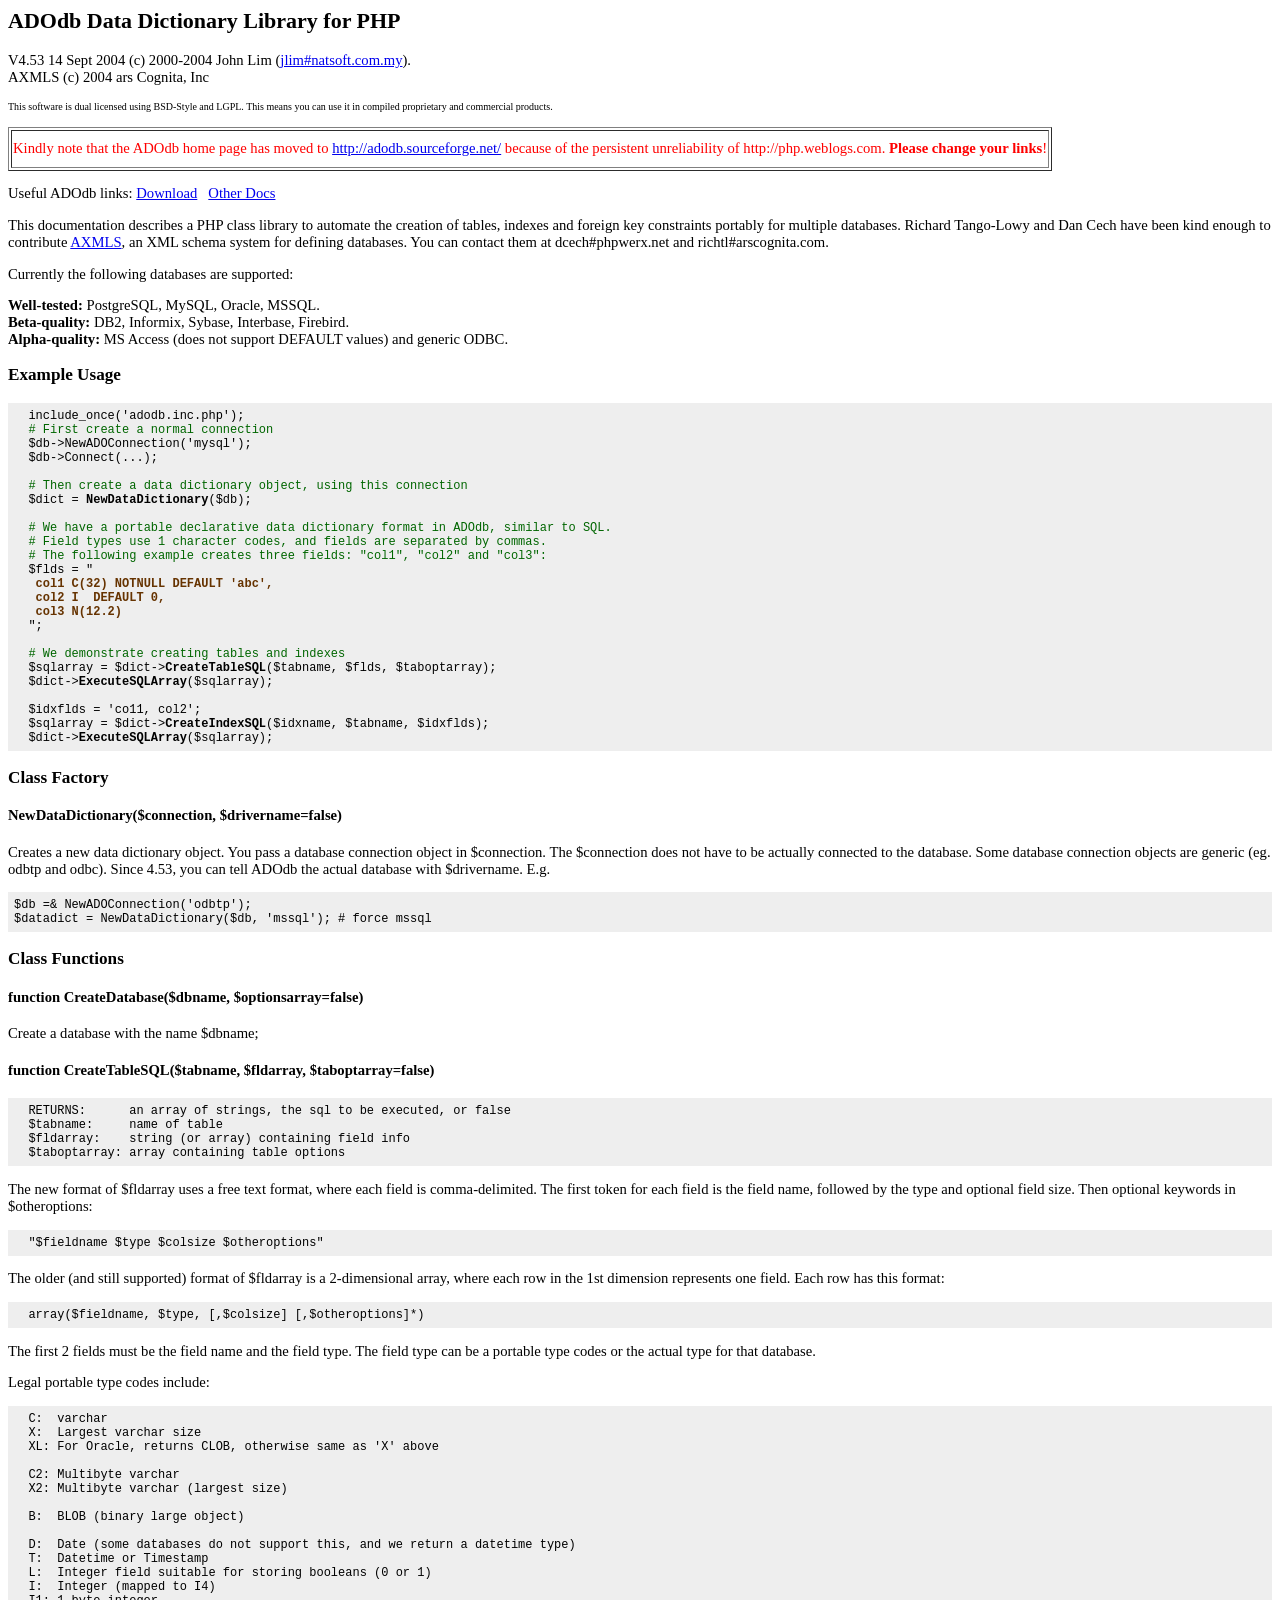
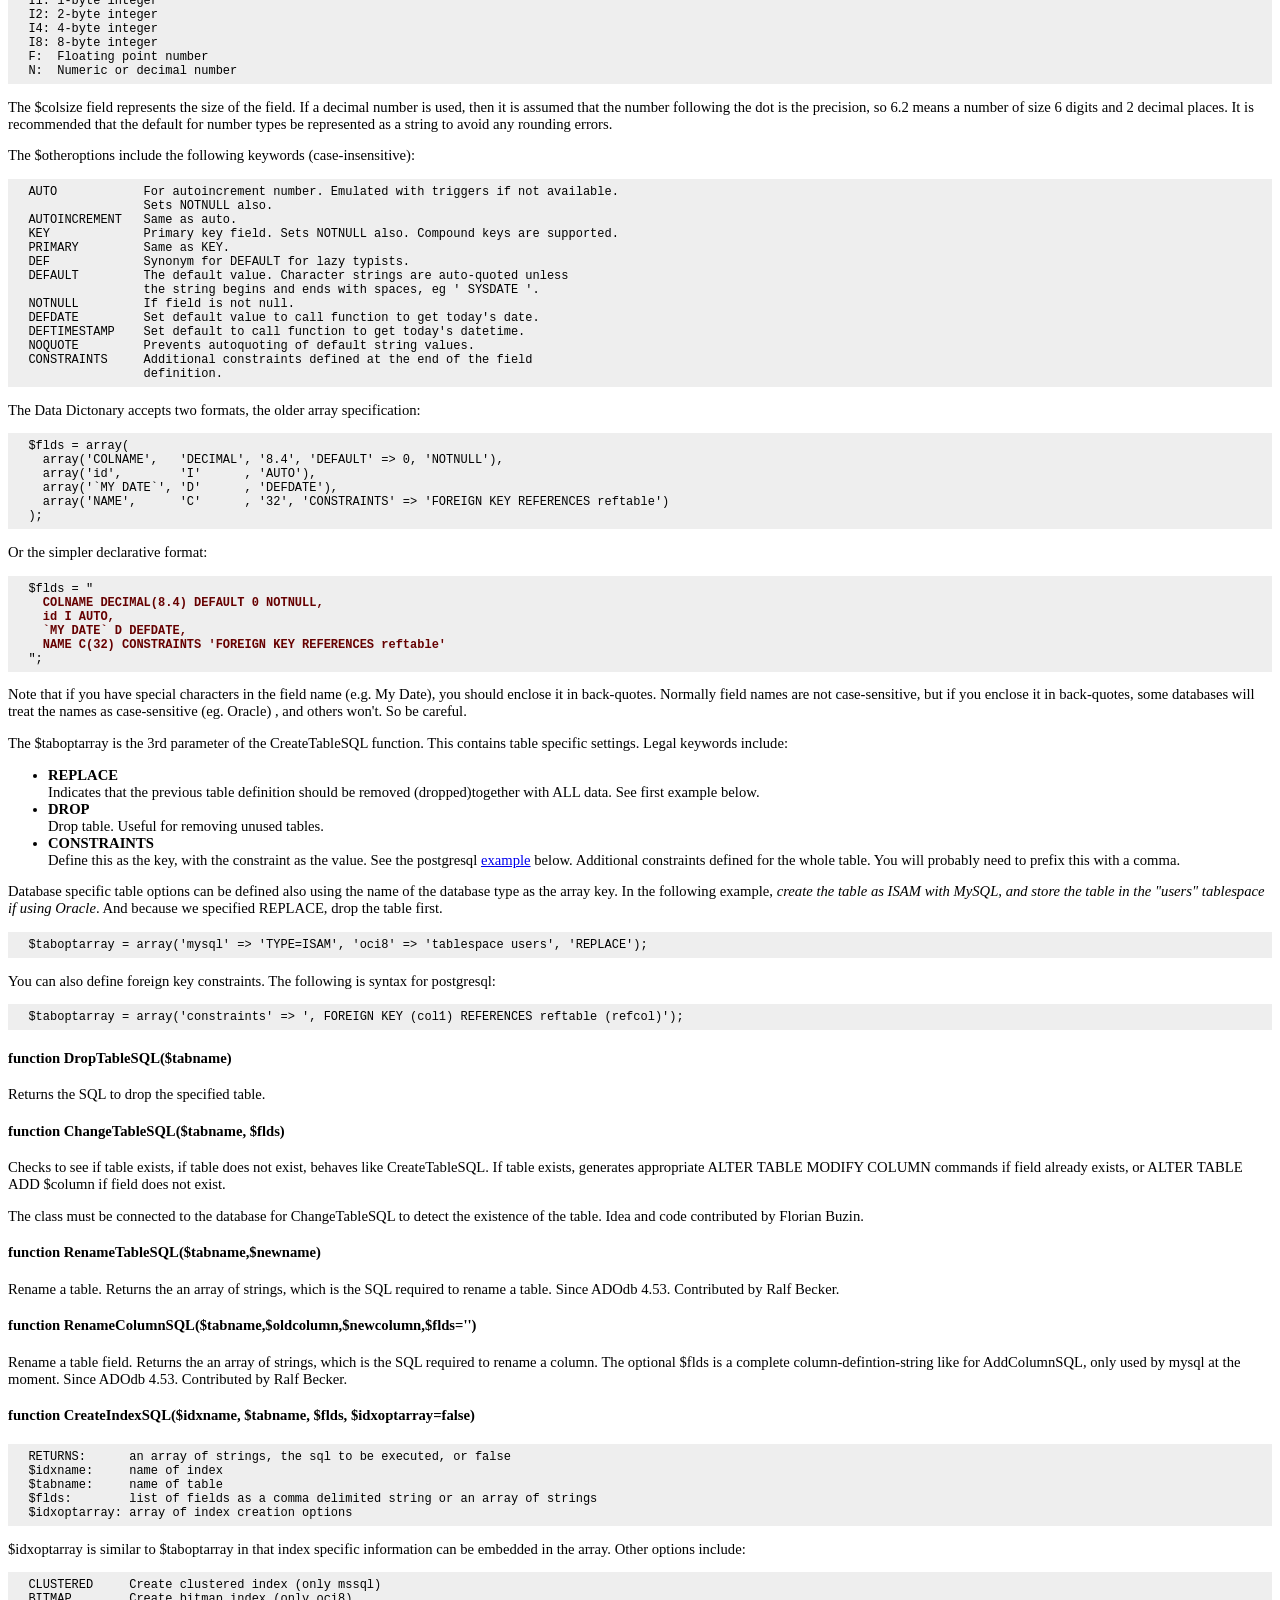
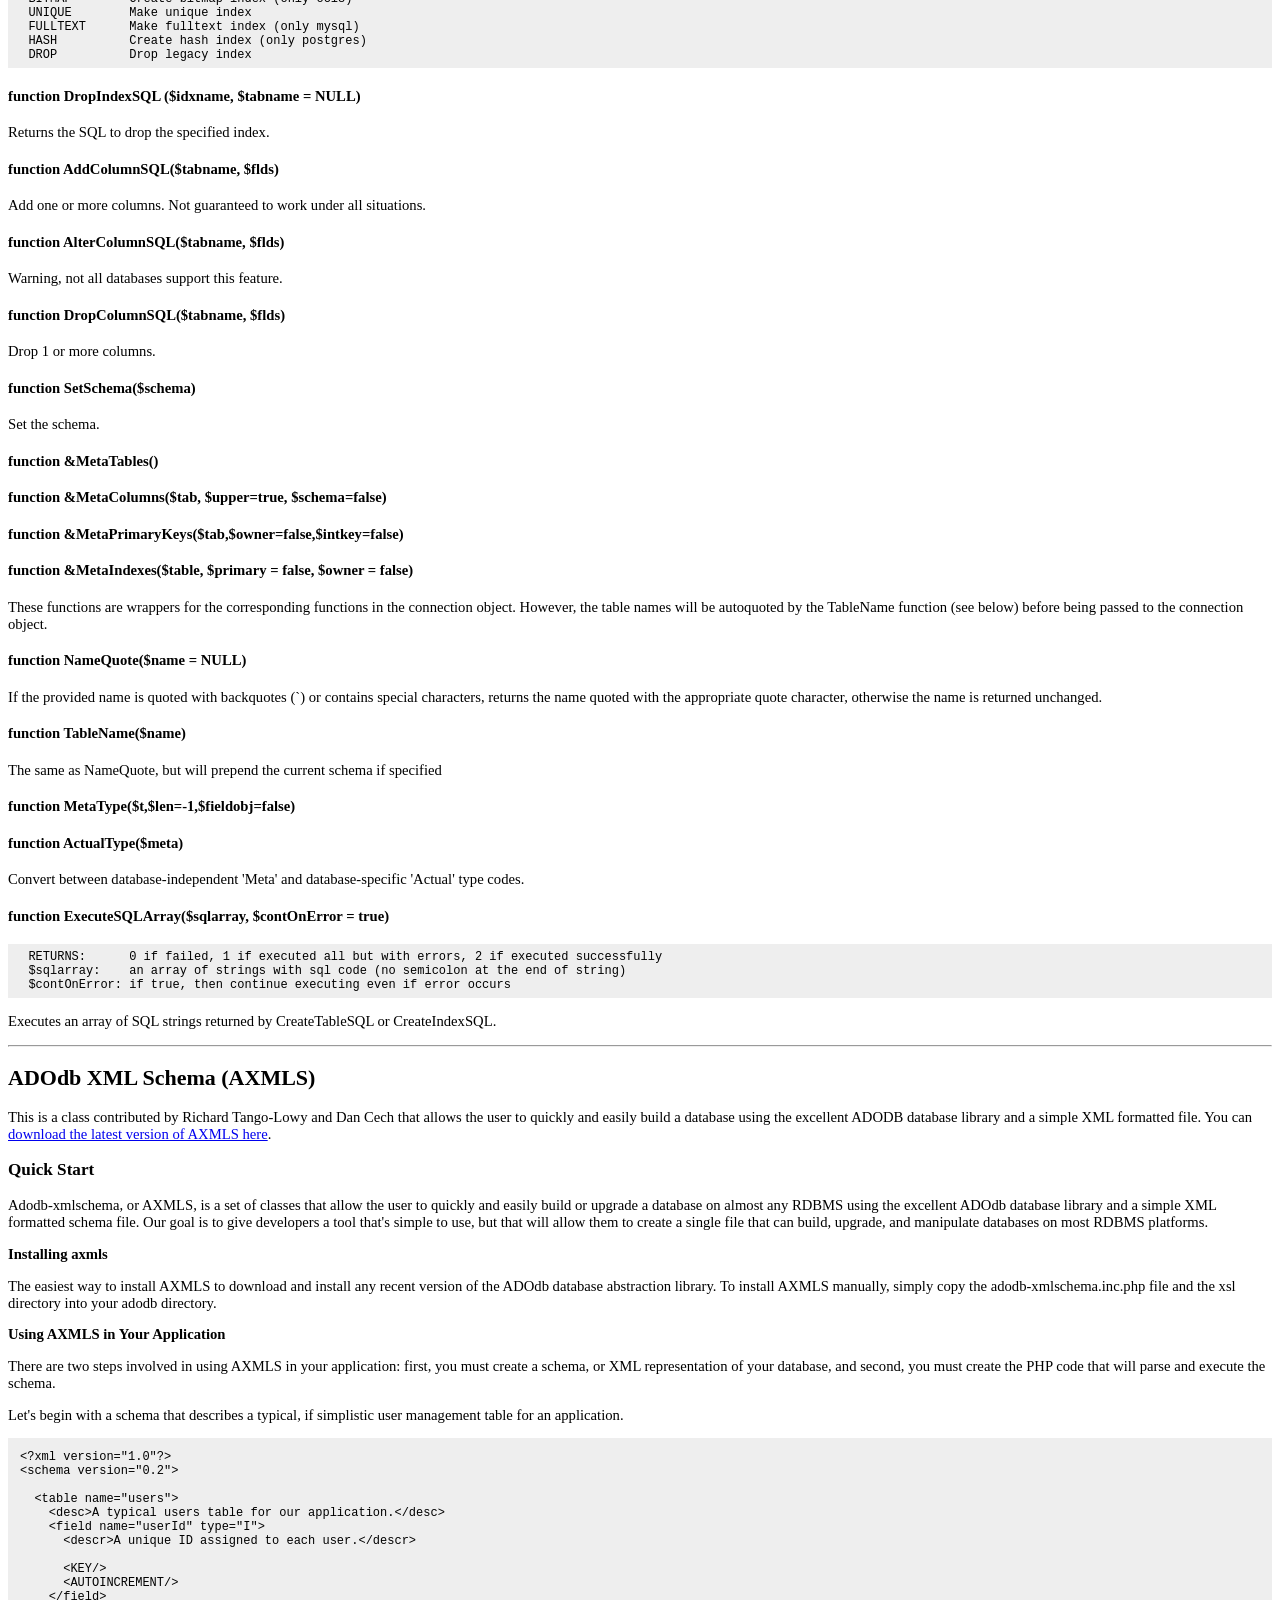
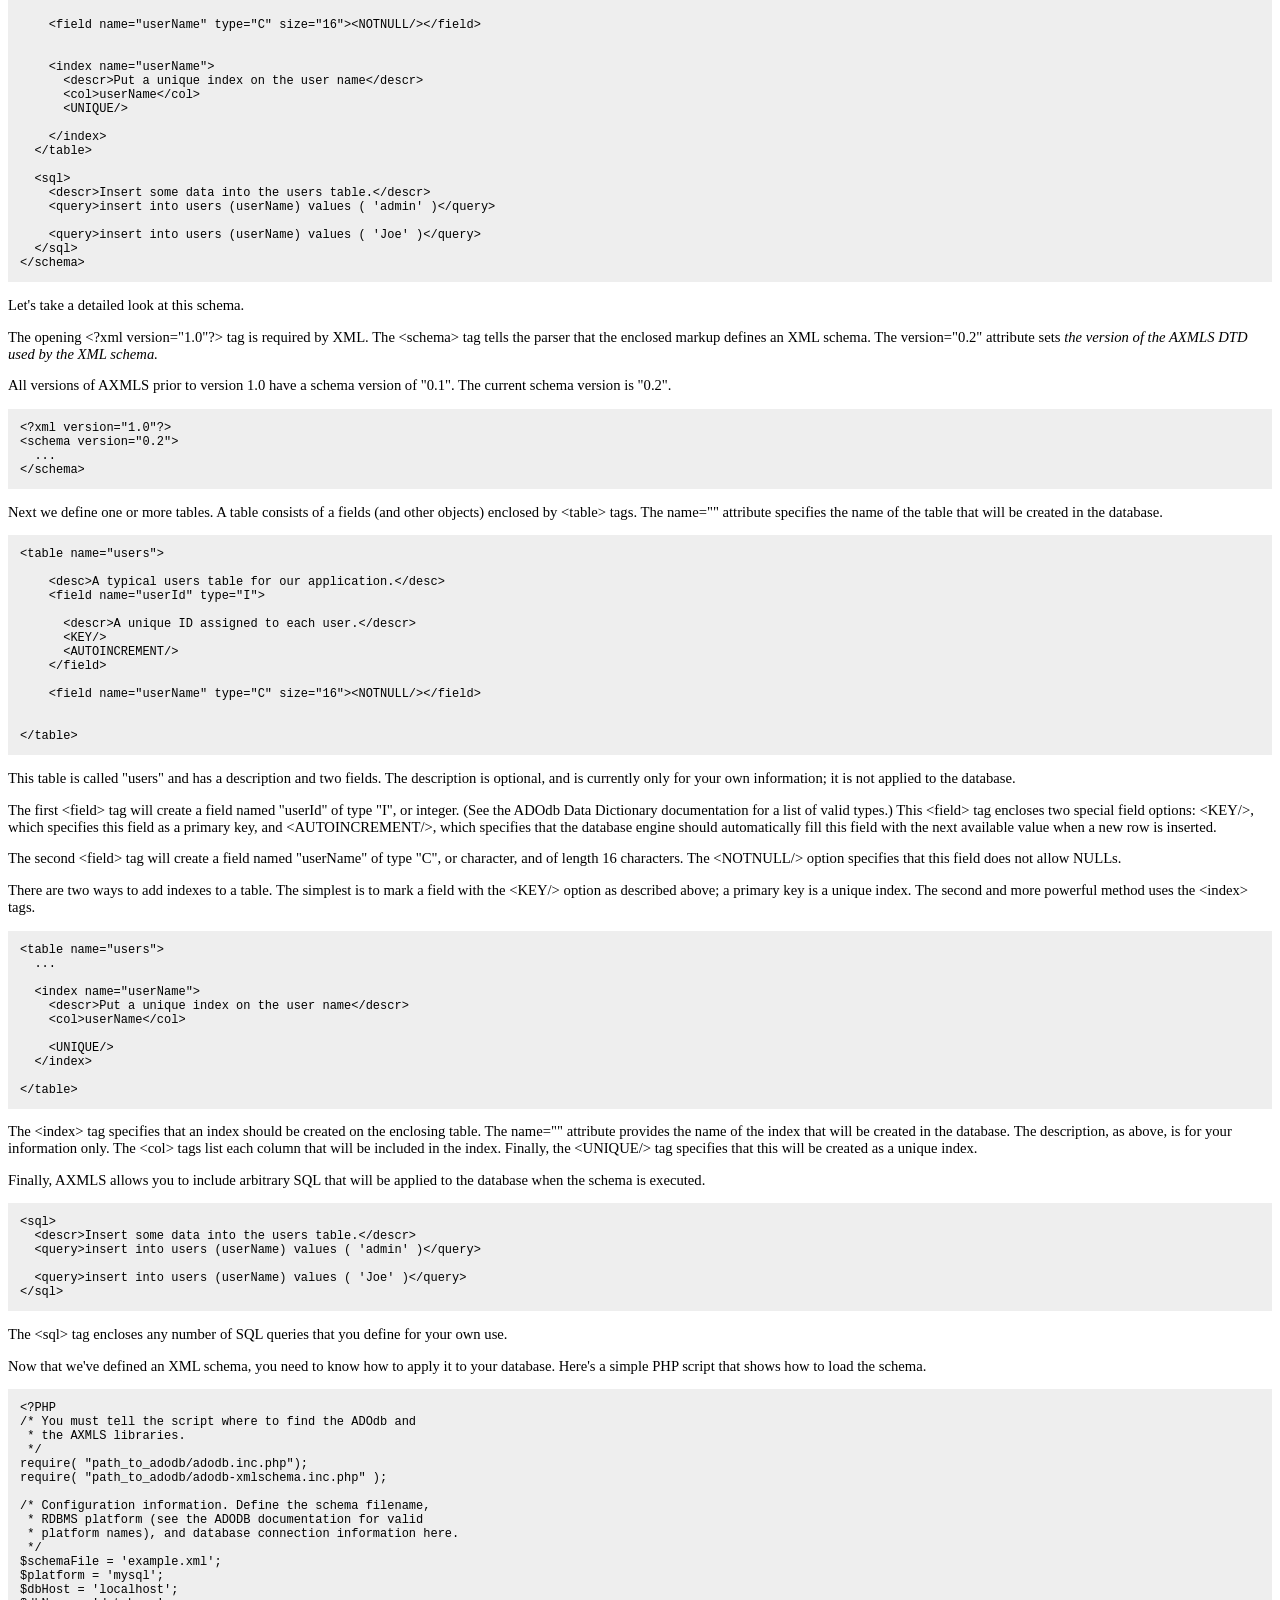
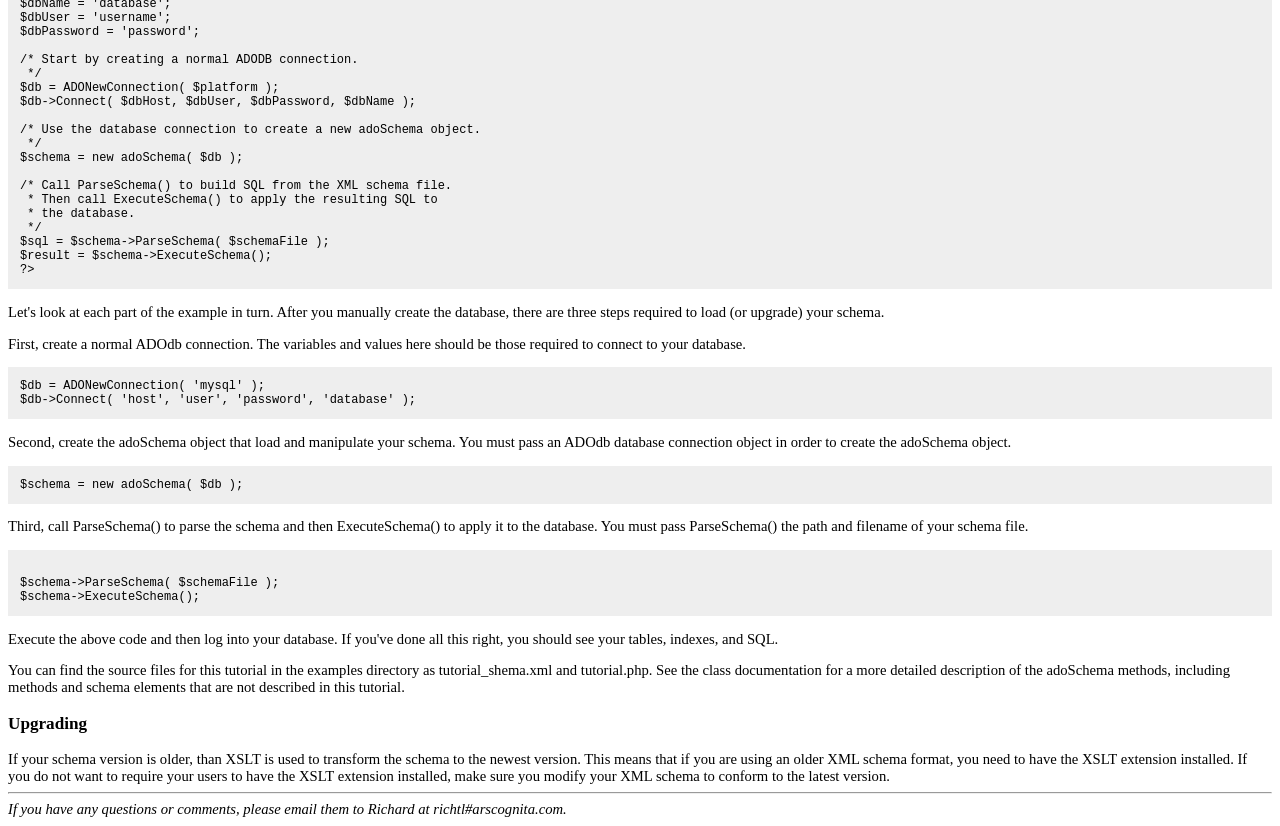
<file: adodb/docs/docs-datadict.htm>
<!DOCTYPE HTML PUBLIC "-//W3C//DTD HTML 4.01 Transitional//EN">
<html>
<head>
  <title>ADODB Data Dictionary Manual</title>
  <meta http-equiv="Content-Type"
 content="text/html; charset=iso-8859-1">
  <style type="text/css">
      body, td {
        /*font-family: Arial, Helvetica, sans-serif;*/
        font-size: 11pt;
      }
      pre {
        font-size: 9pt;
         background-color: #EEEEEE; padding: .5em; margin: 0px; 
      }
      .toplink {
        font-size: 8pt;
      }
    </style>
</head>
<body style="background-color: rgb(255, 255, 255);">
<h2>ADOdb Data Dictionary Library for PHP</h2>
<p>V4.53 14 Sept 2004 (c) 2000-2004 John Lim (<a
 href="mailto:jlim#natsoft.com.my">jlim#natsoft.com.my</a>).<br>
AXMLS (c) 2004 ars Cognita, Inc</p>
<p><font size="1">This software is dual licensed using BSD-Style and
LGPL. This means you can use it in compiled proprietary and commercial
products.</font></p>
<table border="1">
  <tbody>
    <tr>
      <td height="38"><font color="red">Kindly note that the ADOdb home page has
moved to <a href="http://adodb.sourceforge.net/">http://adodb.sourceforge.net/</a>
because of the persistent unreliability of http://php.weblogs.com. <b>Please
change your links</b>!</font></td>
    </tr>
  </tbody>
</table>
<p>Useful ADOdb links: <a href="http://adodb.sourceforge.net/#download">Download</a>
&nbsp; <a href="http://adodb.sourceforge.net/#docs">Other Docs</a>
</p>
<p>This documentation describes a PHP class library to automate the
creation of tables, indexes and foreign key constraints portably for
multiple databases. Richard Tango-Lowy and Dan Cech have been kind
enough to contribute <a href="#xmlschema">AXMLS</a>, an XML schema
system for defining databases. You can contact them at
dcech#phpwerx.net and richtl#arscognita.com.</p>
<p>Currently the following databases are supported:</p>
<p> <b>Well-tested:</b> PostgreSQL, MySQL, Oracle, MSSQL.<br>
<b>Beta-quality:</b> DB2, Informix, Sybase, Interbase, Firebird.<br>
<b>Alpha-quality:</b> MS Access (does not support DEFAULT values) and
generic ODBC.
</p>
<h3>Example Usage</h3>
<pre>  include_once('adodb.inc.php');<br>  <font color="#006600"># First create a normal connection</font><br>  $db-&gt;NewADOConnection('mysql');<br>  $db-&gt;Connect(...);<br><br>  <font
 color="#006600"># Then create a data dictionary object, using this connection</font><br>  $dict = <strong>NewDataDictionary</strong>($db);<br><br>  <font
 color="#006600"># We have a portable declarative data dictionary format in ADOdb, similar to SQL.<br>  # Field types use 1 character codes, and fields are separated by commas.<br>  # The following example creates three fields: "col1", "col2" and "col3":</font><br>  $flds = " <br>  <font
 color="#663300"><strong> col1 C(32) NOTNULL DEFAULT 'abc',<br>   col2 I  DEFAULT 0,<br>   col3 N(12.2)</strong></font><br>  ";<br><br>  <font
 color="#006600"># We demonstrate creating tables and indexes</font><br>  $sqlarray = $dict-&gt;<strong>CreateTableSQL</strong>($tabname, $flds, $taboptarray);<br>  $dict-&gt;<strong>ExecuteSQLArray</strong>($sqlarray);<br><br>  $idxflds = 'co11, col2';<br>  $sqlarray = $dict-&gt;<strong>CreateIndexSQL</strong>($idxname, $tabname, $idxflds);<br>  $dict-&gt;<strong>ExecuteSQLArray</strong>($sqlarray);<br></pre>
<h3>Class Factory</h3>
<h4>NewDataDictionary($connection, $drivername=false)</h4>
<p>Creates a new data dictionary object. You pass a database connection object in $connection. The $connection does not have to be actually connected to the database. Some database connection objects are generic (eg. odbtp and odbc). Since 4.53, you can tell ADOdb  the actual database with $drivername. E.g.</p>
<pre>
$db =& NewADOConnection('odbtp');
$datadict = NewDataDictionary($db, 'mssql'); # force mssql
</pre>
<h3>Class Functions</h3>
<h4>function CreateDatabase($dbname, $optionsarray=false)</h4>
<p>Create a database with the name $dbname;</p>
<h4>function CreateTableSQL($tabname, $fldarray, $taboptarray=false)</h4>
<pre>  RETURNS:      an array of strings, the sql to be executed, or false<br>  $tabname:     name of table<br>  $fldarray:    string (or array) containing field info<br>  $taboptarray: array containing table options<br></pre>
<p>The new format of $fldarray uses a free text format, where each
field is comma-delimited.
The first token for each field is the field name, followed by the type
and optional
field size. Then optional keywords in $otheroptions:</p>
<pre>  "$fieldname $type $colsize $otheroptions"</pre>
<p>The older (and still supported) format of $fldarray is a
2-dimensional array, where each row in the 1st dimension represents one
field. Each row has this format:</p>
<pre>  array($fieldname, $type, [,$colsize] [,$otheroptions]*)</pre>
<p>The first 2 fields must be the field name and the field type. The
field type can be a portable type codes or the actual type for that
database.</p>
<p>Legal portable type codes include:</p>
<pre>  C:  varchar<br>  X:  Largest varchar size <br>  XL: For Oracle, returns CLOB, otherwise same as 'X' above<br><br>  C2: Multibyte varchar<br>  X2: Multibyte varchar (largest size)<br><br>  B:  BLOB (binary large object)<br><br>  D:  Date (some databases do not support this, and we return a datetime type)<br>  T:  Datetime or Timestamp<br>  L:  Integer field suitable for storing booleans (0 or 1)<br>  I:  Integer (mapped to I4)<br>  I1: 1-byte integer<br>  I2: 2-byte integer<br>  I4: 4-byte integer<br>  I8: 8-byte integer<br>  F:  Floating point number<br>  N:  Numeric or decimal number<br></pre>
<p>The $colsize field represents the size of the field. If a decimal
number is used, then it is assumed that the number following the dot is
the precision, so 6.2 means a number of size 6 digits and 2 decimal
places. It is recommended that the default for number types be
represented as a string to avoid any rounding errors.</p>
<p>The $otheroptions include the following keywords (case-insensitive):</p>
<pre>  AUTO            For autoincrement number. Emulated with triggers if not available.<br>                  Sets NOTNULL also.<br>  AUTOINCREMENT   Same as auto.<br>  KEY             Primary key field. Sets NOTNULL also. Compound keys are supported.<br>  PRIMARY         Same as KEY.<br>  DEF             Synonym for DEFAULT for lazy typists.<br>  DEFAULT         The default value. Character strings are auto-quoted unless<br>                  the string begins and ends with spaces, eg ' SYSDATE '.<br>  NOTNULL         If field is not null.<br>  DEFDATE         Set default value to call function to get today's date.<br>  DEFTIMESTAMP    Set default to call function to get today's datetime.<br>  NOQUOTE         Prevents autoquoting of default string values.<br>  CONSTRAINTS     Additional constraints defined at the end of the field<br>                  definition.<br></pre>
<p>The Data Dictonary accepts two formats, the older array
specification:</p>
<pre>  $flds = array(<br>    array('COLNAME',   'DECIMAL', '8.4', 'DEFAULT' =&gt; 0, 'NOTNULL'),<br>    array('id',        'I'      , 'AUTO'),<br>    array('`MY DATE`', 'D'      , 'DEFDATE'),<br>    array('NAME',      'C'      , '32', 'CONSTRAINTS' =&gt; 'FOREIGN KEY REFERENCES reftable')<br>  );<br></pre>
<p>Or the simpler declarative format:</p>
<pre>  $flds = "<font color="#660000"><strong><br>    COLNAME DECIMAL(8.4) DEFAULT 0 NOTNULL,<br>    id I AUTO,<br>    `MY DATE` D DEFDATE,<br>    NAME C(32) CONSTRAINTS 'FOREIGN KEY REFERENCES reftable'</strong></font><br>  ";<br></pre>
<p>Note that if you have special characters in the field name (e.g. My
Date), you should enclose it in back-quotes. Normally field names are
not case-sensitive, but if you enclose it in back-quotes, some
databases will treat the names as case-sensitive (eg. Oracle) , and
others won't. So be careful.</p>
<p>The $taboptarray is the 3rd parameter of the CreateTableSQL
function. This contains table specific settings. Legal keywords include:</p>
<ul>
  <li><b>REPLACE</b><br>
Indicates that the previous table definition should be removed
(dropped)together with ALL data. See first example below. </li>
  <li><b>DROP</b><br>
Drop table. Useful for removing unused tables. </li>
  <li><b>CONSTRAINTS</b><br>
Define this as the key, with the constraint as the value. See the
postgresql <a href="#foreignkey">example</a> below. Additional constraints defined for the whole
table. You will probably need to prefix this with a comma. </li>
</ul>
<p>Database specific table options can be defined also using the name
of the database type as the array key. In the following example, <em>create
the table as ISAM with MySQL, and store the table in the "users"
tablespace if using Oracle</em>. And because we specified REPLACE, drop
the table first.</p>
<pre>  $taboptarray = array('mysql' =&gt; 'TYPE=ISAM', 'oci8' =&gt; 'tablespace users', 'REPLACE');</pre>
<p><a name=foreignkey></a>You can also define foreign key constraints. The following is syntax
for postgresql:
</p>
<pre>  $taboptarray = array('constraints' =&gt; ', FOREIGN KEY (col1) REFERENCES reftable (refcol)');</pre>
<h4>function DropTableSQL($tabname)</h4>
<p>Returns the SQL to drop the specified table.</p>
<h4>function ChangeTableSQL($tabname, $flds)</h4>
<p>Checks to see if table exists, if table does not exist, behaves like
CreateTableSQL. If table exists, generates appropriate ALTER TABLE
MODIFY COLUMN commands if field already exists, or ALTER TABLE ADD
$column if field does not exist.</p>
<p>The class must be connected to the database for ChangeTableSQL to
detect the existence of the table. Idea and code contributed by Florian
Buzin.</p>
<h4>function RenameTableSQL($tabname,$newname)</h4>
<p>Rename a table.  Returns the an array of strings, which is the SQL required to rename a table. Since ADOdb 4.53. Contributed by Ralf Becker.</p>
<h4> function RenameColumnSQL($tabname,$oldcolumn,$newcolumn,$flds='')</h4>
<p>Rename a table field. Returns the an array of strings, which is the SQL required to rename a column. The optional $flds is a complete column-defintion-string like for AddColumnSQL, only used by mysql at the moment. Since ADOdb 4.53. Contributed by Ralf Becker.</p>
<h4>function CreateIndexSQL($idxname, $tabname, $flds,
$idxoptarray=false)</h4>
<pre>  RETURNS:      an array of strings, the sql to be executed, or false<br>  $idxname:     name of index<br>  $tabname:     name of table<br>  $flds:        list of fields as a comma delimited string or an array of strings<br>  $idxoptarray: array of index creation options<br></pre>
<p>$idxoptarray is similar to $taboptarray in that index specific
information can be embedded in the array. Other options include:</p>
<pre>  CLUSTERED     Create clustered index (only mssql)<br>  BITMAP        Create bitmap index (only oci8)<br>  UNIQUE        Make unique index<br>  FULLTEXT      Make fulltext index (only mysql)<br>  HASH          Create hash index (only postgres)<br>  DROP          Drop legacy index<br></pre>
<h4>function DropIndexSQL ($idxname, $tabname = NULL)</h4>
<p>Returns the SQL to drop the specified index.</p>
<h4>function AddColumnSQL($tabname, $flds)</h4>
<p>Add one or more columns. Not guaranteed to work under all situations.</p>
<h4>function AlterColumnSQL($tabname, $flds)</h4>
<p>Warning, not all databases support this feature.</p>
<h4>function DropColumnSQL($tabname, $flds)</h4>
<p>Drop 1 or more columns.</p>
<h4>function SetSchema($schema)</h4>
<p>Set the schema.</p>
<h4>function &amp;MetaTables()</h4>
<h4>function &amp;MetaColumns($tab, $upper=true, $schema=false)</h4>
<h4>function &amp;MetaPrimaryKeys($tab,$owner=false,$intkey=false)</h4>
<h4>function &amp;MetaIndexes($table, $primary = false, $owner = false)</h4>
<p>These functions are wrappers for the corresponding functions in the
connection object. However, the table names will be autoquoted by the
TableName function (see below) before being passed to the connection
object.</p>
<h4>function NameQuote($name = NULL)</h4>
<p>If the provided name is quoted with backquotes (`) or contains
special characters, returns the name quoted with the appropriate quote
character, otherwise the name is returned unchanged.</p>
<h4>function TableName($name)</h4>
<p>The same as NameQuote, but will prepend the current schema if
specified</p>
<h4>function MetaType($t,$len=-1,$fieldobj=false)</h4>
<h4>function ActualType($meta)</h4>
<p>Convert between database-independent 'Meta' and database-specific
'Actual' type codes.</p>
<h4>function ExecuteSQLArray($sqlarray, $contOnError = true)</h4>
<pre>  RETURNS:      0 if failed, 1 if executed all but with errors, 2 if executed successfully<br>  $sqlarray:    an array of strings with sql code (no semicolon at the end of string)<br>  $contOnError: if true, then continue executing even if error occurs<br></pre>
<p>Executes an array of SQL strings returned by CreateTableSQL or
CreateIndexSQL.</p>
<hr>
<a name="xmlschema"></a>
<h2>ADOdb XML Schema (AXMLS)</h2>
<p>This is a class contributed by Richard Tango-Lowy and Dan Cech that
allows the user to quickly
and easily build a database using the excellent ADODB database library
and a simple XML formatted file.
You can <a href="http://sourceforge.net/projects/adodb-xmlschema/">download
the latest version of AXMLS here</a>.</p>
<h3>Quick Start</h3>
<p>Adodb-xmlschema, or AXMLS, is a set of classes that allow the user
to quickly and easily build or upgrade a database on almost any RDBMS
using the excellent ADOdb database library and a simple XML formatted
schema file. Our goal is to give developers a tool that's simple to
use, but that will allow them to create a single file that can build,
upgrade, and manipulate databases on most RDBMS platforms.</p>
<span style="font-weight: bold;"> Installing axmls</span>
<p>The easiest way to install AXMLS to download and install any recent
version of the ADOdb database abstraction library. To install AXMLS
manually, simply copy the adodb-xmlschema.inc.php file and the xsl
directory into your adodb directory.</p>
<span style="font-weight: bold;"> Using AXMLS in Your Application</span>
<p>There are two steps involved in using AXMLS in your application:
first, you must create a schema, or XML representation of your
database, and second, you must create the PHP code that will parse and
execute the schema.</p>
<p>Let's begin with a schema that describes a typical, if simplistic
user management table for an application.</p>
<pre class="listing"><pre>&lt;?xml version="1.0"?&gt;<br>&lt;schema version="0.2"&gt;<br><br>  &lt;table name="users"&gt;<br>    &lt;desc&gt;A typical users table for our application.&lt;/desc&gt;<br>    &lt;field name="userId" type="I"&gt;<br>      &lt;descr&gt;A unique ID assigned to each user.&lt;/descr&gt;<br><br>      &lt;KEY/&gt;<br>      &lt;AUTOINCREMENT/&gt;<br>    &lt;/field&gt;<br>    <br>    &lt;field name="userName" type="C" size="16"&gt;&lt;NOTNULL/&gt;&lt;/field&gt;<br><br>    <br>    &lt;index name="userName"&gt;<br>      &lt;descr&gt;Put a unique index on the user name&lt;/descr&gt;<br>      &lt;col&gt;userName&lt;/col&gt;<br>      &lt;UNIQUE/&gt;<br><br>    &lt;/index&gt;<br>  &lt;/table&gt;<br>  <br>  &lt;sql&gt;<br>    &lt;descr&gt;Insert some data into the users table.&lt;/descr&gt;<br>    &lt;query&gt;insert into users (userName) values ( 'admin' )&lt;/query&gt;<br><br>    &lt;query&gt;insert into users (userName) values ( 'Joe' )&lt;/query&gt;<br>  &lt;/sql&gt;<br>&lt;/schema&gt;			<br></pre></pre>
<p>Let's take a detailed look at this schema.</p>
<p>The opening &lt;?xml version="1.0"?&gt; tag is required by XML. The
&lt;schema&gt; tag tells the parser that the enclosed markup defines an
XML schema. The version="0.2" attribute sets <em>the version of the
AXMLS DTD used by the XML schema.</em> </p>
<p>All versions of AXMLS prior to version 1.0 have a schema version of
"0.1". The current schema version is "0.2".</p>
<pre class="listing"><pre>&lt;?xml version="1.0"?&gt;<br>&lt;schema version="0.2"&gt;<br>  ...<br>&lt;/schema&gt;<br></pre></pre>
<p>Next we define one or more tables. A table consists of a fields (and
other objects) enclosed by &lt;table&gt; tags. The name="" attribute
specifies the name of the table that will be created in the database.</p>
<pre class="listing"><pre>&lt;table name="users"&gt;<br><br>    &lt;desc&gt;A typical users table for our application.&lt;/desc&gt;<br>    &lt;field name="userId" type="I"&gt;<br><br>      &lt;descr&gt;A unique ID assigned to each user.&lt;/descr&gt;<br>      &lt;KEY/&gt;<br>      &lt;AUTOINCREMENT/&gt;<br>    &lt;/field&gt;<br>    <br>    &lt;field name="userName" type="C" size="16"&gt;&lt;NOTNULL/&gt;&lt;/field&gt;<br><br>    <br>&lt;/table&gt;<br></pre></pre>
<p>This table is called "users" and has a description and two fields.
The description is optional, and is currently only for your own
information; it is not applied to the database.</p>
<p>The first &lt;field&gt; tag will create a field named "userId" of
type "I", or integer. (See the ADOdb Data Dictionary documentation for
a list of valid types.) This &lt;field&gt; tag encloses two special
field options: &lt;KEY/&gt;, which specifies this field as a primary
key, and &lt;AUTOINCREMENT/&gt;, which specifies that the database
engine should automatically fill this field with the next available
value when a new row is inserted.</p>
<p>The second &lt;field&gt; tag will create a field named "userName" of
type "C", or character, and of length 16 characters. The
&lt;NOTNULL/&gt; option specifies that this field does not allow NULLs.</p>
<p>There are two ways to add indexes to a table. The simplest is to
mark a field with the &lt;KEY/&gt; option as described above; a primary
key is a unique index. The second and more powerful method uses the
&lt;index&gt; tags.</p>
<pre class="listing"><pre>&lt;table name="users"&gt;<br>  ...<br>    <br>  &lt;index name="userName"&gt;<br>    &lt;descr&gt;Put a unique index on the user name&lt;/descr&gt;<br>    &lt;col&gt;userName&lt;/col&gt;<br><br>    &lt;UNIQUE/&gt;<br>  &lt;/index&gt;<br>    <br>&lt;/table&gt;<br></pre></pre>
<p>The &lt;index&gt; tag specifies that an index should be created on
the enclosing table. The name="" attribute provides the name of the
index that will be created in the database. The description, as above,
is for your information only. The &lt;col&gt; tags list each column
that will be included in the index. Finally, the &lt;UNIQUE/&gt; tag
specifies that this will be created as a unique index.</p>
<p>Finally, AXMLS allows you to include arbitrary SQL that will be
applied to the database when the schema is executed.</p>
<pre class="listing"><pre>&lt;sql&gt;<br>  &lt;descr&gt;Insert some data into the users table.&lt;/descr&gt;<br>  &lt;query&gt;insert into users (userName) values ( 'admin' )&lt;/query&gt;<br><br>  &lt;query&gt;insert into users (userName) values ( 'Joe' )&lt;/query&gt;<br>&lt;/sql&gt;<br></pre></pre>
<p>The &lt;sql&gt; tag encloses any number of SQL queries that you
define for your own use.</p>
<p>Now that we've defined an XML schema, you need to know how to apply
it to your database. Here's a simple PHP script that shows how to load
the schema.</p>
<pre class="listing"><pre>&lt;?PHP<br>/* You must tell the script where to find the ADOdb and<br> * the AXMLS libraries.<br> */<br>require( "path_to_adodb/adodb.inc.php");<br>require( "path_to_adodb/adodb-xmlschema.inc.php" );<br><br>/* Configuration information. Define the schema filename,<br> * RDBMS platform (see the ADODB documentation for valid<br> * platform names), and database connection information here.<br> */<br>$schemaFile = 'example.xml';<br>$platform = 'mysql';<br>$dbHost = 'localhost';<br>$dbName = 'database';<br>$dbUser = 'username';<br>$dbPassword = 'password';<br><br>/* Start by creating a normal ADODB connection.<br> */<br>$db = ADONewConnection( $platform );<br>$db-&gt;Connect( $dbHost, $dbUser, $dbPassword, $dbName );<br><br>/* Use the database connection to create a new adoSchema object.<br> */<br>$schema = new adoSchema( $db );<br><br>/* Call ParseSchema() to build SQL from the XML schema file.<br> * Then call ExecuteSchema() to apply the resulting SQL to <br> * the database.<br> */<br>$sql = $schema-&gt;ParseSchema( $schemaFile );<br>$result = $schema-&gt;ExecuteSchema();<br>?&gt;<br></pre></pre>
<p>Let's look at each part of the example in turn. After you manually
create the database, there are three steps required to load (or
upgrade) your schema.</p>
<p>First, create a normal ADOdb connection. The variables and values
here should be those required to connect to your database.</p>
<pre class="listing"><pre>$db = ADONewConnection( 'mysql' );<br>$db-&gt;Connect( 'host', 'user', 'password', 'database' );<br></pre></pre>
<p>Second, create the adoSchema object that load and manipulate your
schema. You must pass an ADOdb database connection object in order to
create the adoSchema object.</p>
<pre class="listing"><pre>$schema = new adoSchema( $db );<br></pre></pre>
<p>Third, call ParseSchema() to parse the schema and then
ExecuteSchema() to apply it to the database. You must pass
ParseSchema() the path and filename of your schema file.</p>
<pre class="listing"><pre><br>$schema-&gt;ParseSchema( $schemaFile ); <br>$schema-&gt;ExecuteSchema(); <br></pre></pre>
<p>Execute the above code and then log into your database. If you've
done all this right, you should see your tables, indexes, and SQL.</p>
<p>You can find the source files for this tutorial in the examples
directory as tutorial_shema.xml and tutorial.php. See the class
documentation for a more detailed description of the adoSchema methods,
including methods and schema elements that are not described in this
tutorial.</p>
<h3>Upgrading</h3>
If your schema version is older, than XSLT is used to transform the
schema to the newest version. This means that if you are using an older
XML schema format, you need to have the XSLT extension installed.
If you do not want to require your users to have the XSLT extension
installed, make sure you modify your XML schema to conform to the
latest version.
<hr>
<address>If you have any questions or comments, please email them to
Richard at richtl#arscognita.com.
</address>
</body>
</html>
</file>
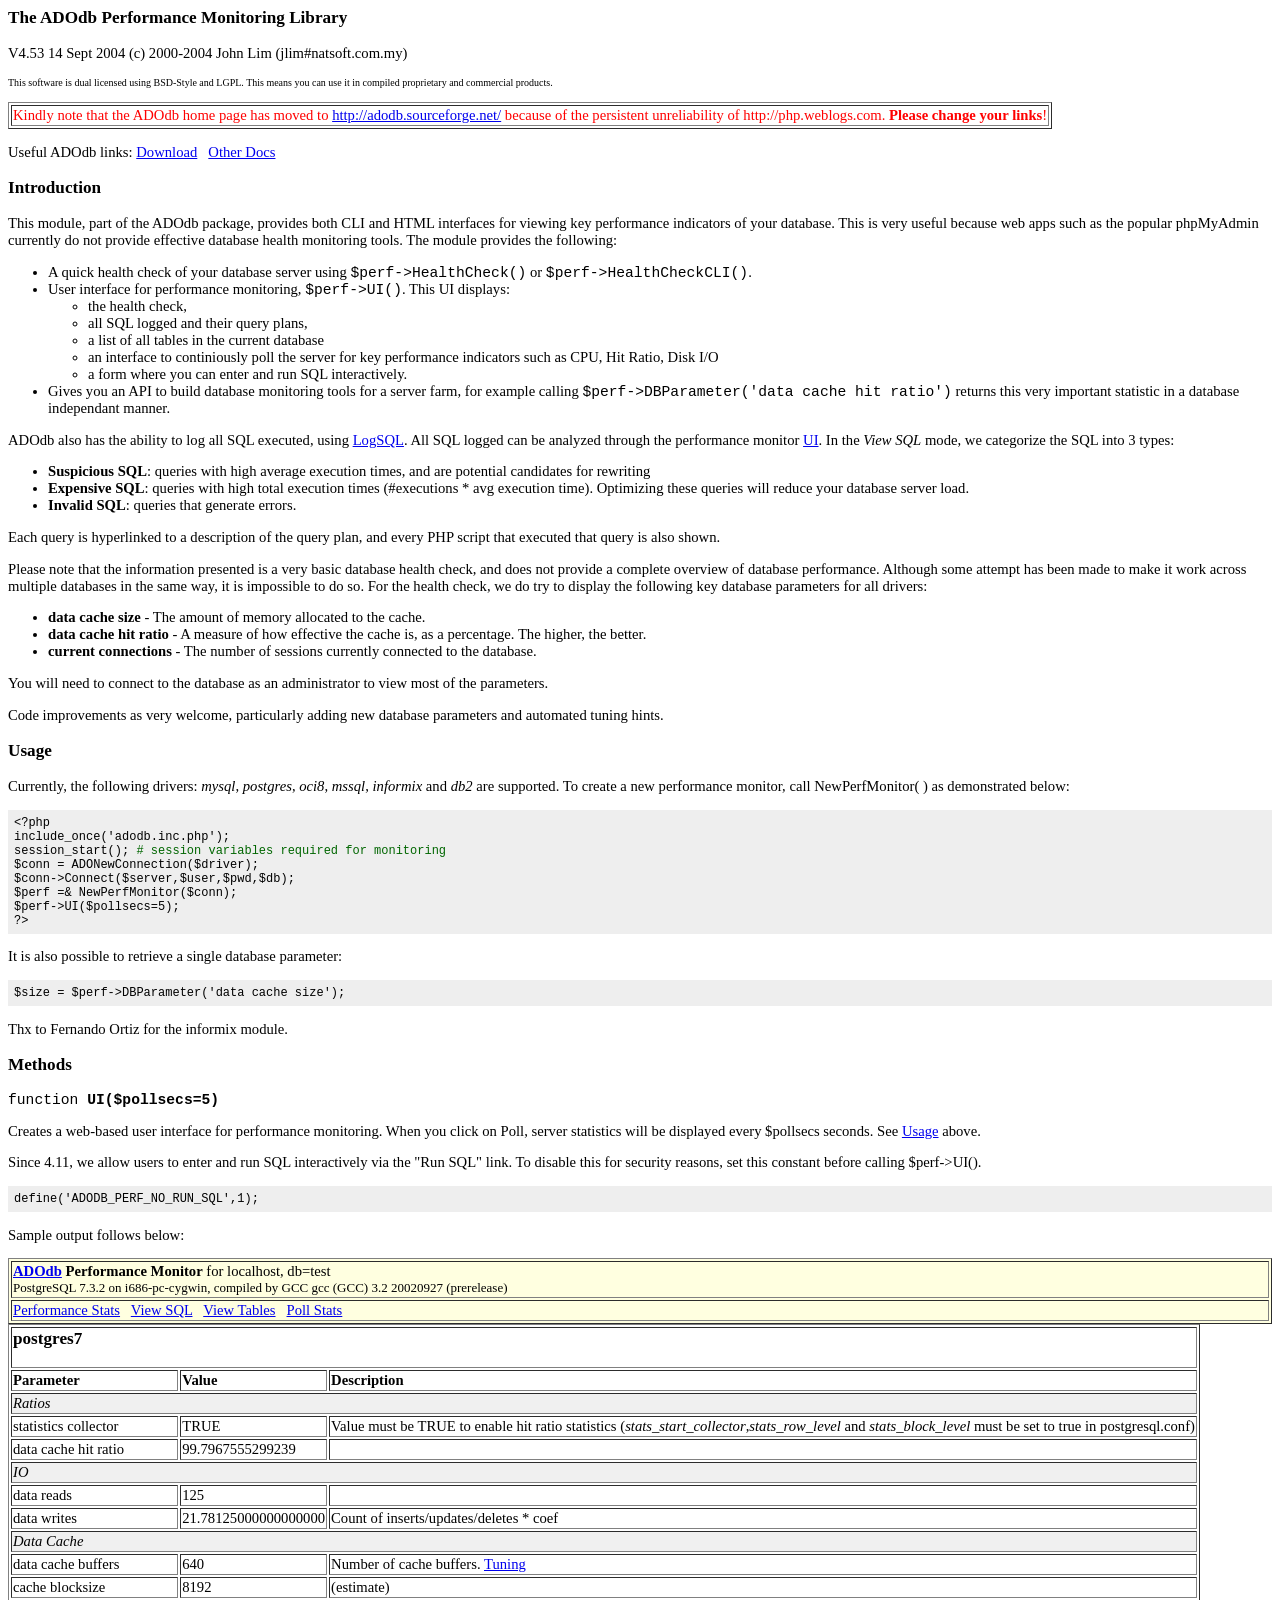
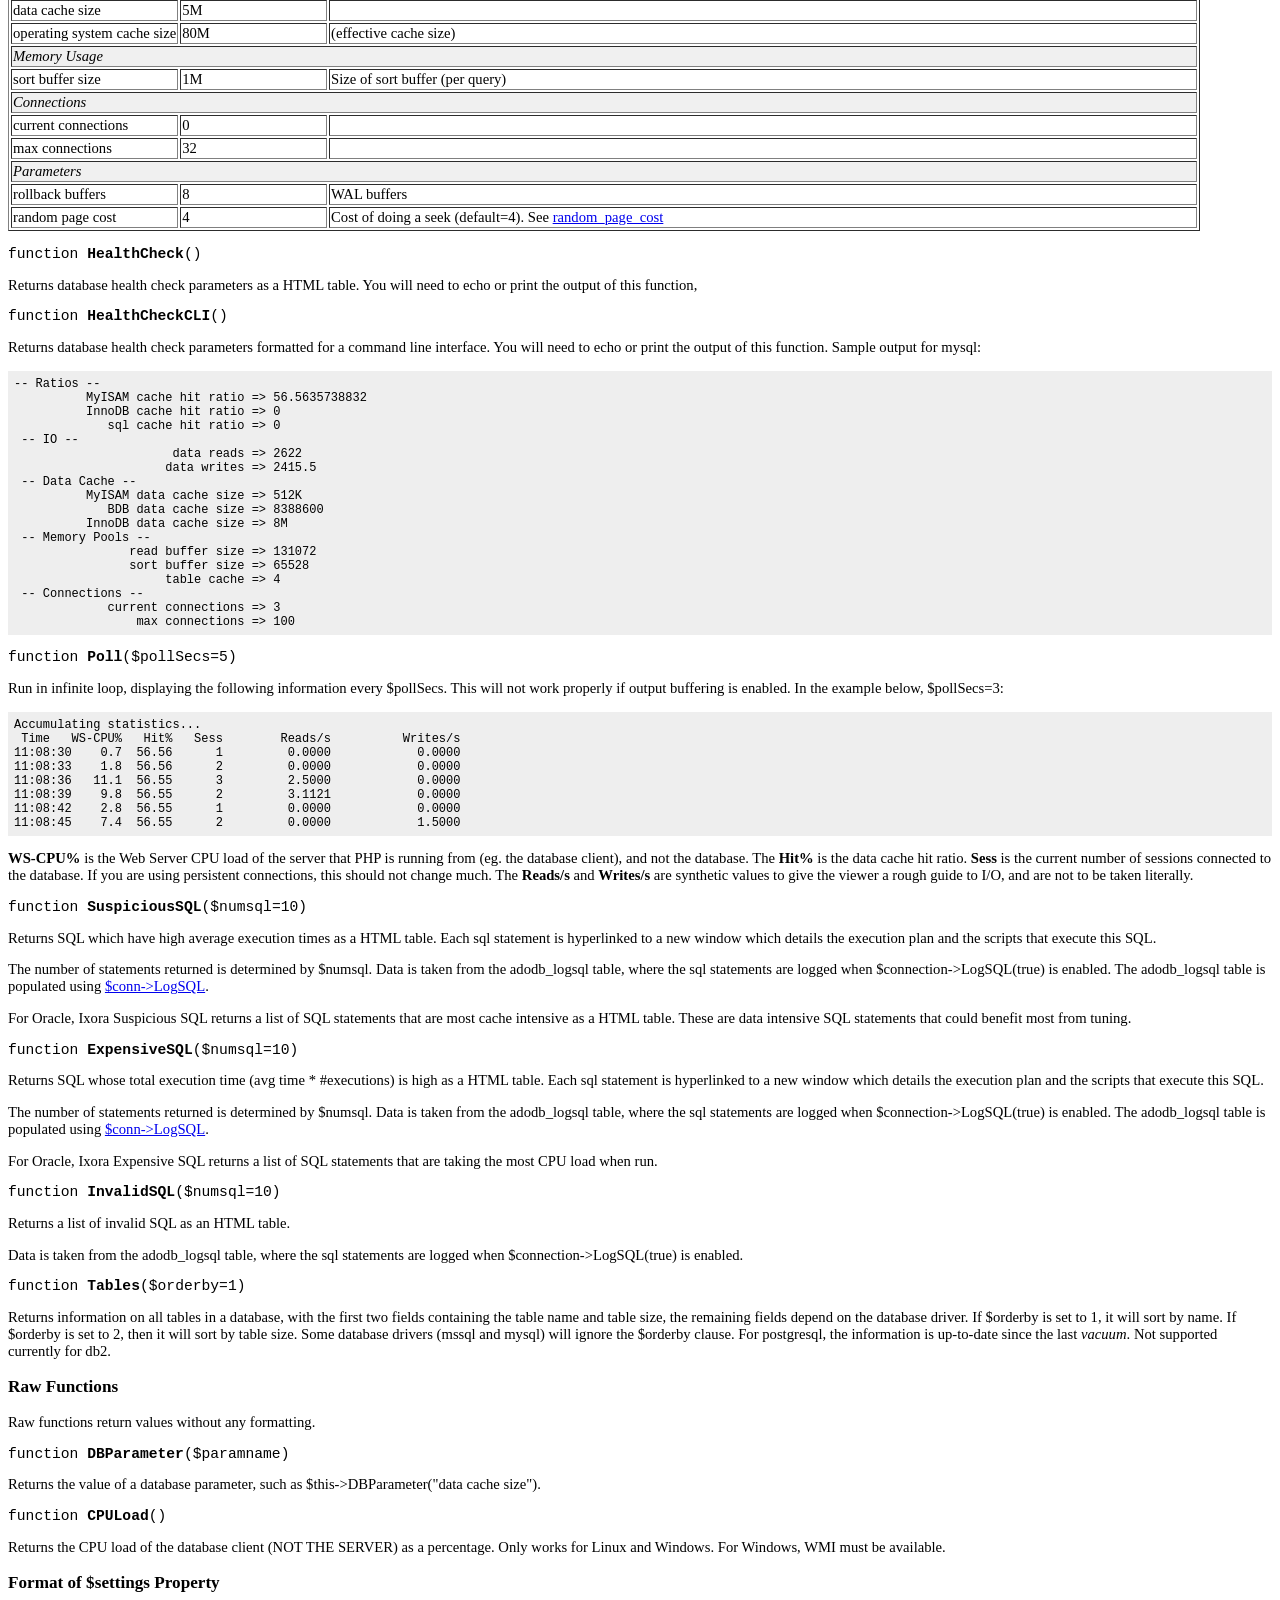
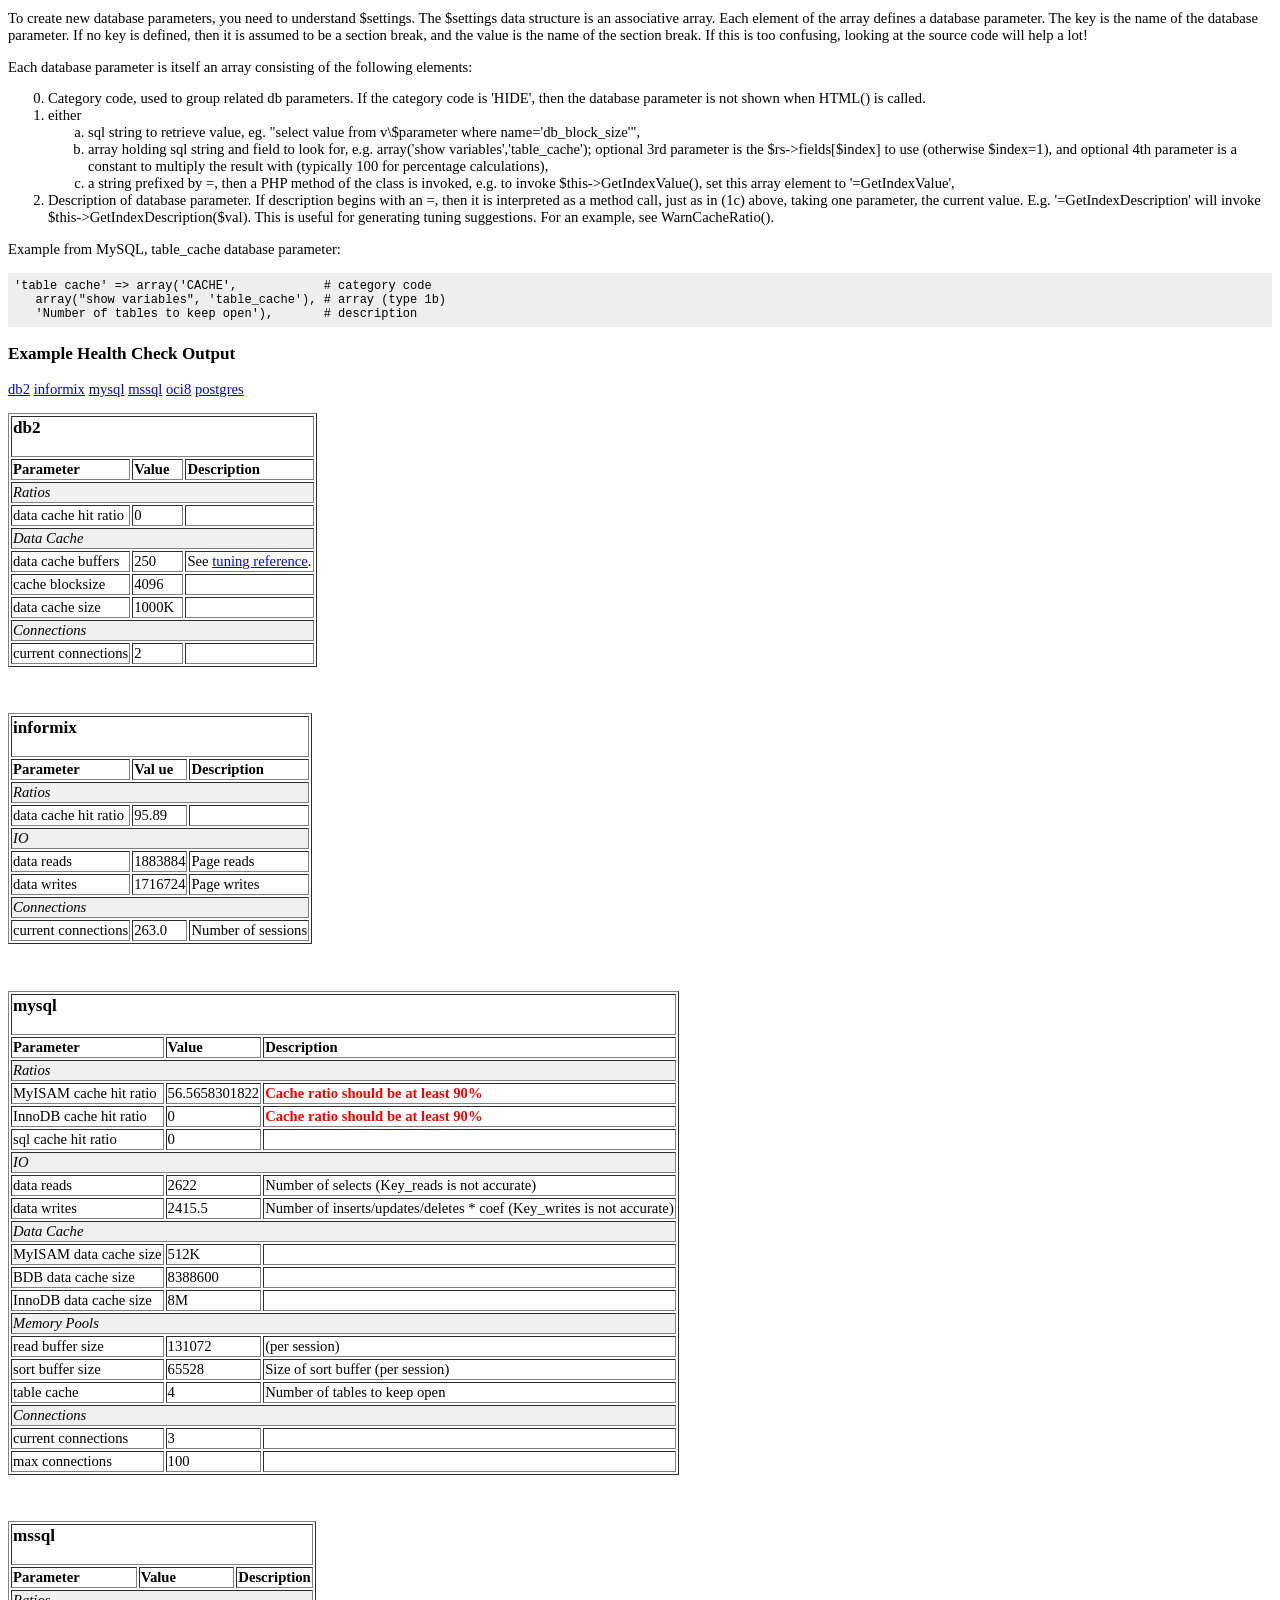
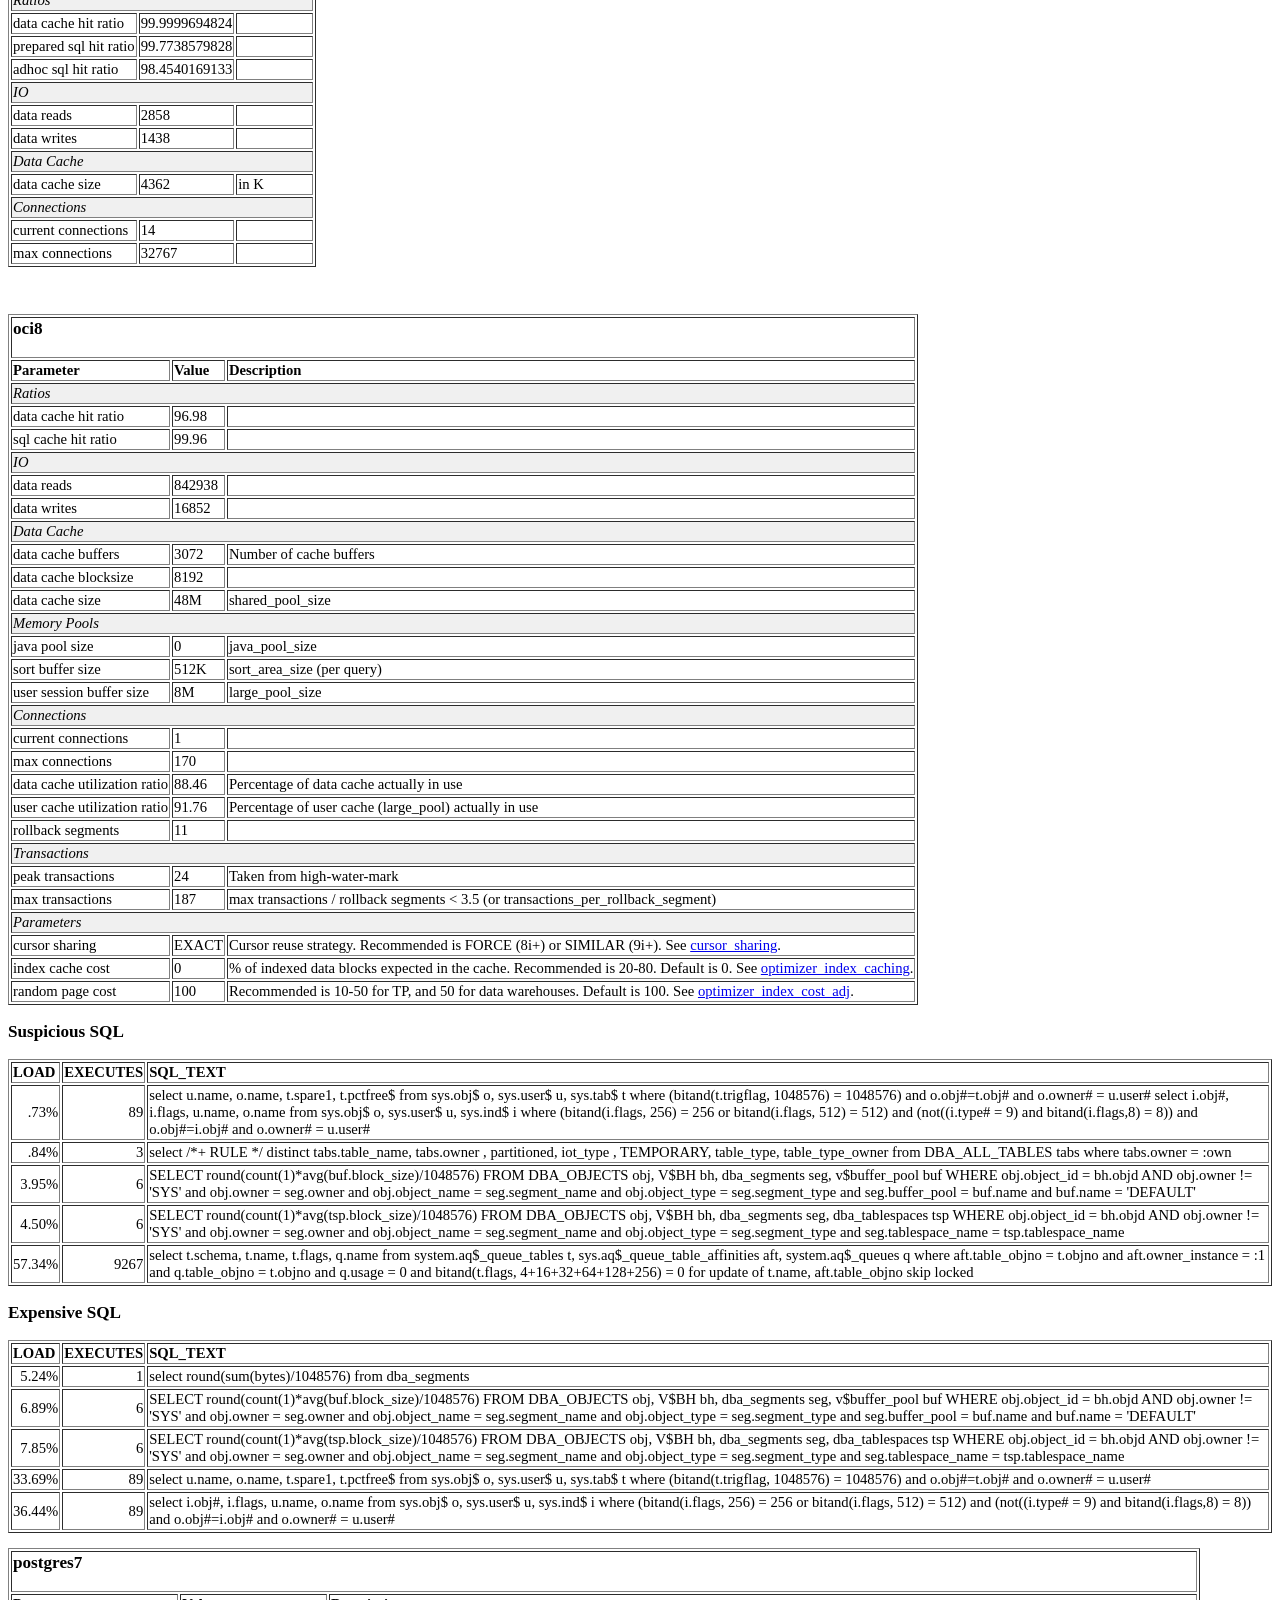
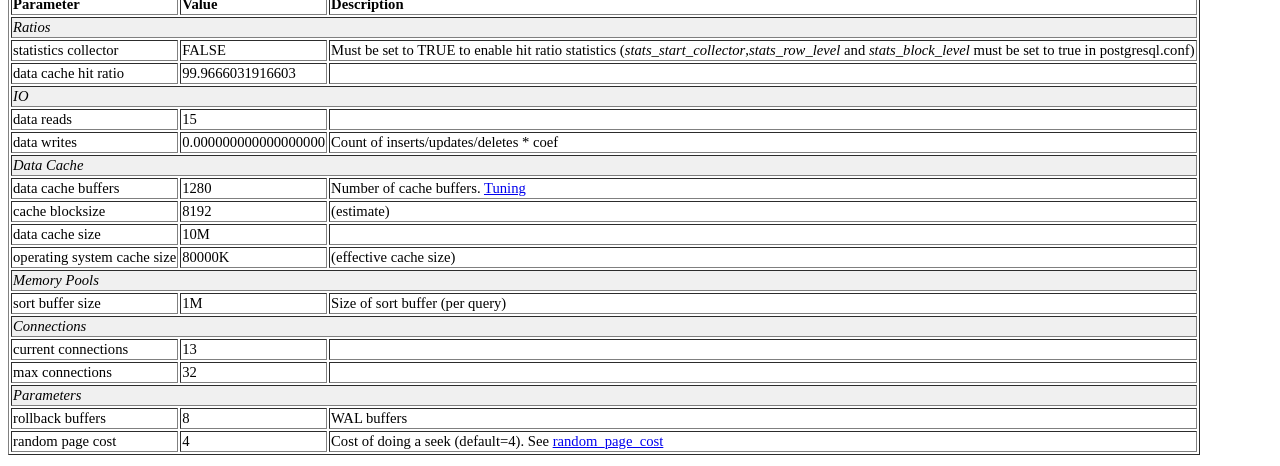
<file: adodb/docs/docs-perf.htm>
<!DOCTYPE HTML PUBLIC "-//W3C//DTD HTML 4.01 Transitional//EN">
<html>
<head>
  <title>ADOdb Performance Monitoring Library</title>
  <style type="text/css">
body, td {
/*font-family: Arial, Helvetica, sans-serif;*/
font-size: 11pt;
}
pre {
font-size: 9pt;
background-color: #EEEEEE; padding: .5em; margin: 0px;
}
.toplink {
font-size: 8pt;
}
  </style>
</head>
<body>
<h3>The ADOdb Performance Monitoring Library</h3>
<p>V4.53 14 Sept 2004 (c) 2000-2004 John Lim (jlim#natsoft.com.my)</p>
<p><font size="1">This software is dual licensed using BSD-Style and
LGPL. This means you can use it in compiled proprietary and commercial
products.</font></p>
<table border="1">
  <tbody>
    <tr>
      <td><font color="red">Kindly note that the ADOdb home page has
moved to <a href="http://adodb.sourceforge.net/">http://adodb.sourceforge.net/</a>
because of the persistent unreliability of http://php.weblogs.com. <b>Please
change your links</b>!</font></td>
    </tr>
  </tbody>
</table>
<p>Useful ADOdb links: <a href="http://adodb.sourceforge.net/#download">Download</a>
&nbsp; <a href="http://adodb.sourceforge.net/#docs">Other Docs</a>
</p>
<h3>Introduction</h3>
<p>This module, part of the ADOdb package, provides both CLI and HTML
interfaces for viewing key performance indicators of your database.
This is very useful because web apps such as the popular phpMyAdmin
currently do not provide effective database health monitoring tools.
The module provides the following: </p>
<ul>
  <li>A quick health check of your database server using <code>$perf-&gt;HealthCheck()</code>
or <code>$perf-&gt;HealthCheckCLI()</code>. </li>
  <li>User interface for performance monitoring, <code>$perf-&gt;UI()</code>.
This UI displays:
    <ul>
      <li>the health check, </li>
      <li>all SQL logged and their query plans, </li>
      <li>a list of all tables in the current database</li>
      <li>an interface to continiously poll the server for key
performance indicators such as CPU, Hit Ratio, Disk I/O</li>
      <li>a form where you can enter and run SQL interactively.</li>
    </ul>
  </li>
  <li>Gives you an API to build database monitoring tools for a server
farm, for example calling <code>$perf-&gt;DBParameter('data cache hit
ratio')</code> returns this very important statistic in a database
independant manner. </li>
</ul>
<p>ADOdb also has the ability to log all SQL executed, using <a
 href="docs-adodb.htm#logsql">LogSQL</a>. All SQL logged can be
analyzed through the performance monitor <a href="#ui">UI</a>. In the <i>View
SQL</i> mode, we categorize the SQL into 3 types:
</p>
<ul>
  <li><b>Suspicious SQL</b>: queries with high average execution times,
and are potential candidates for rewriting</li>
  <li><b>Expensive SQL</b>: queries with high total execution times
(#executions * avg execution time). Optimizing these queries will
reduce your database server load.</li>
  <li><b>Invalid SQL</b>: queries that generate errors.</li>
</ul>
<p>Each query is hyperlinked to a description of the query plan, and
every PHP script that executed that query is also shown.</p>
<p>Please note that the information presented is a very basic database
health check, and does not provide a complete overview of database
performance. Although some attempt has been made to make it work across
multiple databases in the same way, it is impossible to do so. For the
health check, we do try to display the following key database
parameters for all drivers:</p>
<ul>
  <li><b>data cache size</b> - The amount of memory allocated to the
cache.</li>
  <li><b>data cache hit ratio</b> - A measure of how effective the
cache is, as a percentage. The higher, the better.</li>
  <li><b>current connections</b> - The number of sessions currently
connected to the database. </li>
</ul>
<p>You will need to connect to the database as an administrator to view
most of the parameters. </p>
<p>Code improvements as very welcome, particularly adding new database
parameters and automated tuning hints.</p>
<a name="usage"></a>
<h3>Usage</h3>
<p>Currently, the following drivers: <em>mysql</em>, <em>postgres</em>,
<em>oci8</em>, <em>mssql</em>, <i>informix</i> and <em>db2</em> are
supported. To create a new performance monitor, call NewPerfMonitor( )
as demonstrated below: </p>
<pre>&lt;?php<br>include_once('adodb.inc.php');<br>session_start(); <font
 color="#006600"># session variables required for monitoring</font><br>$conn = ADONewConnection($driver);<br>$conn-&gt;Connect($server,$user,$pwd,$db);<br>$perf =&amp; NewPerfMonitor($conn);<br>$perf-&gt;UI($pollsecs=5);<br>?&gt;<br></pre>
<p>It is also possible to retrieve a single database parameter:</p>
<pre>$size = $perf-&gt;DBParameter('data cache size');<br></pre>
<p>
Thx to Fernando Ortiz for the informix module. </p>
<h3>Methods</h3>
<a name="ui"></a>
<p><font face="Courier New, Courier, mono">function <b>UI($pollsecs=5)</b></font></p>
<p>Creates a web-based user interface for performance monitoring. When
you click on Poll, server statistics will be displayed every $pollsecs
seconds. See <a href="#usage">Usage</a> above. </p>
<p>Since 4.11, we allow users to enter and run SQL interactively via
the "Run SQL" link. To disable this for security reasons, set this
constant before calling $perf-&gt;UI(). </p>
<p> </p>
<pre>define('ADODB_PERF_NO_RUN_SQL',1);</pre>
<p>Sample output follows below:</p>
<table bgcolor="lightyellow" border="1" width="100%">
  <tbody>
    <tr>
      <td> <b><a href="http://php.weblogs.com/adodb?perf=1">ADOdb</a>
Performance Monitor</b> for localhost, db=test<br>
      <font size="-1">PostgreSQL 7.3.2 on i686-pc-cygwin, compiled by
GCC gcc (GCC) 3.2 20020927 (prerelease)</font></td>
    </tr>
    <tr>
      <td> <a href="#">Performance Stats</a> &nbsp; <a href="#">View
SQL</a> &nbsp; <a href="#">View Tables</a> &nbsp; <a href="#">Poll
Stats</a></td>
    </tr>
  </tbody>
</table>
<table bgcolor="white" border="1">
  <tbody>
    <tr>
      <td colspan="3">
      <h3>postgres7</h3>
      </td>
    </tr>
    <tr>
      <td><b>Parameter</b></td>
      <td><b>Value</b></td>
      <td><b>Description</b></td>
    </tr>
    <tr bgcolor="#f0f0f0">
      <td colspan="3"><i>Ratios</i> &nbsp;</td>
    </tr>
    <tr>
      <td>statistics collector</td>
      <td>TRUE</td>
      <td>Value must be TRUE to enable hit ratio statistics (<i>stats_start_collector</i>,<i>stats_row_level</i>
and <i>stats_block_level</i> must be set to true in postgresql.conf)</td>
    </tr>
    <tr>
      <td>data cache hit ratio</td>
      <td>99.7967555299239</td>
      <td>&nbsp;</td>
    </tr>
    <tr bgcolor="#f0f0f0">
      <td colspan="3"><i>IO</i> &nbsp;</td>
    </tr>
    <tr>
      <td>data reads</td>
      <td>125</td>
      <td>&nbsp; </td>
    </tr>
    <tr>
      <td>data writes</td>
      <td>21.78125000000000000</td>
      <td>Count of inserts/updates/deletes * coef</td>
    </tr>
    <tr bgcolor="#f0f0f0">
      <td colspan="3"><i>Data Cache</i> &nbsp;</td>
    </tr>
    <tr>
      <td>data cache buffers</td>
      <td>640</td>
      <td>Number of cache buffers. <a
 href="http://www.varlena.com/GeneralBits/Tidbits/perf.html#basic">Tuning</a></td>
    </tr>
    <tr>
      <td>cache blocksize</td>
      <td>8192</td>
      <td>(estimate)</td>
    </tr>
    <tr>
      <td>data cache size</td>
      <td>5M</td>
      <td>&nbsp;</td>
    </tr>
    <tr>
      <td>operating system cache size</td>
      <td>80M</td>
      <td>(effective cache size)</td>
    </tr>
    <tr bgcolor="#f0f0f0">
      <td colspan="3"><i>Memory Usage</i> &nbsp;</td>
    </tr>
    <tr>
      <td>sort buffer size</td>
      <td>1M</td>
      <td>Size of sort buffer (per query)</td>
    </tr>
    <tr bgcolor="#f0f0f0">
      <td colspan="3"><i>Connections</i> &nbsp;</td>
    </tr>
    <tr>
      <td>current connections</td>
      <td>0</td>
      <td>&nbsp;</td>
    </tr>
    <tr>
      <td>max connections</td>
      <td>32</td>
      <td>&nbsp;</td>
    </tr>
    <tr bgcolor="#f0f0f0">
      <td colspan="3"><i>Parameters</i> &nbsp;</td>
    </tr>
    <tr>
      <td>rollback buffers</td>
      <td>8</td>
      <td>WAL buffers</td>
    </tr>
    <tr>
      <td>random page cost</td>
      <td>4</td>
      <td>Cost of doing a seek (default=4). See <a
 href="http://www.varlena.com/GeneralBits/Tidbits/perf.html#less">random_page_cost</a></td>
    </tr>
  </tbody>
</table>
<p><font face="Courier New, Courier, mono">function <b>HealthCheck</b>()</font></p>
<p>Returns database health check parameters as a HTML table. You will
need to echo or print the output of this function,</p>
<p><font face="Courier New, Courier, mono">function <b>HealthCheckCLI</b>()</font></p>
<p>Returns database health check parameters formatted for a command
line interface. You will need to echo or print the output of this
function. Sample output for mysql:</p>
<pre>-- Ratios -- <br>          MyISAM cache hit ratio =&gt; 56.5635738832 <br>          InnoDB cache hit ratio =&gt; 0 <br>             sql cache hit ratio =&gt; 0 <br> -- IO -- <br>                      data reads =&gt; 2622 <br>                     data writes =&gt; 2415.5 <br> -- Data Cache -- <br>          MyISAM data cache size =&gt; 512K <br>             BDB data cache size =&gt; 8388600<br>          InnoDB data cache size =&gt; 8M<br> -- Memory Pools -- <br>                read buffer size =&gt; 131072 <br>                sort buffer size =&gt; 65528 <br>                     table cache =&gt; 4 <br> -- Connections -- <br>             current connections =&gt; 3<br>                 max connections =&gt; 100</pre>
<p><font face="Courier New, Courier, mono">function <b>Poll</b>($pollSecs=5)
</font> </p>
<p> Run in infinite loop, displaying the following information every
$pollSecs. This will not work properly if output buffering is enabled.
In the example below, $pollSecs=3:
</p>
<pre>Accumulating statistics...<br> Time   WS-CPU%   Hit%   Sess        Reads/s          Writes/s<br>11:08:30    0.7  56.56      1         0.0000            0.0000<br>11:08:33    1.8  56.56      2         0.0000            0.0000<br>11:08:36   11.1  56.55      3         2.5000            0.0000<br>11:08:39    9.8  56.55      2         3.1121            0.0000<br>11:08:42    2.8  56.55      1         0.0000            0.0000<br>11:08:45    7.4  56.55      2         0.0000            1.5000<br></pre>
<p><b>WS-CPU%</b> is the Web Server CPU load of the server that PHP is
running from (eg. the database client), and not the database. The <b>Hit%</b>
is the data cache hit ratio. <b>Sess</b> is the current number of
sessions connected to the database. If you are using persistent
connections, this should not change much. The <b>Reads/s</b> and <b>Writes/s</b>
are synthetic values to give the viewer a rough guide to I/O, and are
not to be taken literally. </p>
<p><font face="Courier New, Courier, mono">function <b>SuspiciousSQL</b>($numsql=10)</font></p>
<p>Returns SQL which have high average execution times as a HTML table.
Each sql statement
is hyperlinked to a new window which details the execution plan and the
scripts that execute this SQL.
</p>
<p> The number of statements returned is determined by $numsql. Data is
taken from the adodb_logsql table, where the sql statements are logged
when
$connection-&gt;LogSQL(true) is enabled. The adodb_logsql table is
populated using <a href="docs-adodb.htm#logsql">$conn-&gt;LogSQL</a>.
</p>
<p>For Oracle, Ixora Suspicious SQL returns a list of SQL statements
that are most cache intensive as a HTML table. These are data intensive
SQL statements that could benefit most from tuning. </p>
<p><font face="Courier New, Courier, mono">function <b>ExpensiveSQL</b>($numsql=10)</font></p>
<p>Returns SQL whose total execution time (avg time * #executions) is
high as a HTML table. Each sql statement
is hyperlinked to a new window which details the execution plan and the
scripts that execute this SQL.
</p>
<p> The number of statements returned is determined by $numsql. Data is
taken from the adodb_logsql table, where the sql statements are logged
when
$connection-&gt;LogSQL(true) is enabled. The adodb_logsql table is
populated using <a href="docs-adodb.htm#logsql">$conn-&gt;LogSQL</a>.
</p>
<p>For Oracle, Ixora Expensive SQL returns a list of SQL statements
that are taking the most CPU load when run.
</p>
<p><font face="Courier New, Courier, mono">function <b>InvalidSQL</b>($numsql=10)</font></p>
<p>Returns a list of invalid SQL as an HTML table.
</p>
<p>Data is taken from the adodb_logsql table, where the sql statements
are logged when
$connection-&gt;LogSQL(true) is enabled.
</p>
<p><font face="Courier New, Courier, mono">function <b>Tables</b>($orderby=1)</font></p>
<p>Returns information on all tables in a database, with the first two
fields containing the table name and table size, the remaining fields
depend on the database driver. If $orderby is set to 1, it will sort by
name. If $orderby is set to 2, then it will sort by table size. Some
database drivers (mssql and mysql) will ignore the $orderby clause. For
postgresql, the information is up-to-date since the last <i>vacuum</i>.
Not supported currently for db2.</p>
<h3>Raw Functions</h3>
<p>Raw functions return values without any formatting.</p>
<p><font face="Courier New, Courier, mono">function <b>DBParameter</b>($paramname)</font></p>
<p>Returns the value of a database parameter, such as
$this-&gt;DBParameter("data cache size").</p>
<p><font face="Courier New, Courier, mono">function <b>CPULoad</b>()</font></p>
<p>Returns the CPU load of the database client (NOT THE SERVER) as a
percentage. Only works for Linux and Windows. For Windows, WMI must be
available.</p>
<h3>Format of $settings Property</h3>
<p> To create new database parameters, you need to understand
$settings. The $settings data structure is an associative array. Each
element of the array defines a database parameter. The key is the name
of the database parameter. If no key is defined, then it is assumed to
be a section break, and the value is the name of the section break. If
this is too confusing, looking at the source code will help a lot!</p>
<p> Each database parameter is itself an array consisting of the
following elements:</p>
<ol start="0">
  <li> Category code, used to group related db parameters. If the
category code is 'HIDE', then
the database parameter is not shown when HTML() is called. <br>
  </li>
  <li> either
    <ol type="a">
      <li>sql string to retrieve value, eg. "select value from
v\$parameter where name='db_block_size'", </li>
      <li>array holding sql string and field to look for, e.g.
array('show variables','table_cache'); optional 3rd parameter is the
$rs-&gt;fields[$index] to use (otherwise $index=1), and optional 4th
parameter is a constant to multiply the result with (typically 100 for
percentage calculations),</li>
      <li>a string prefixed by =, then a PHP method of the class is
invoked, e.g. to invoke $this-&gt;GetIndexValue(), set this array
element to '=GetIndexValue', <br>
      </li>
    </ol>
  </li>
  <li> Description of database parameter. If description begins with an
=, then it is interpreted as a method call, just as in (1c) above,
taking one parameter, the current value. E.g. '=GetIndexDescription'
will invoke $this-&gt;GetIndexDescription($val). This is useful for
generating tuning suggestions. For an example, see WarnCacheRatio().</li>
</ol>
<p>Example from MySQL, table_cache database parameter:</p>
<pre>'table cache' =&gt; array('CACHE',            # category code<br>   array("show variables", 'table_cache'), # array (type 1b)<br>   'Number of tables to keep open'),       # description</pre>
<h3>Example Health Check Output</h3>
<p><a href="#db2">db2</a> <a href="#informix">informix</a> <a
 href="#mysql">mysql</a> <a href="#mssql">mssql</a> <a href="#oci8">oci8</a>
<a href="#postgres">postgres</a></p>
<p><a name="db2"></a></p>
<table bgcolor="white" border="1">
  <tbody>
    <tr>
      <td colspan="3">
      <h3>db2</h3>
      </td>
    </tr>
    <tr>
      <td><b>Parameter</b></td>
      <td><b>Value</b></td>
      <td><b>Description</b></td>
    </tr>
    <tr bgcolor="#f0f0f0">
      <td colspan="3"><i>Ratios</i> &nbsp;</td>
    </tr>
    <tr bgcolor="#ffffff">
      <td>data cache hit ratio</td>
      <td>0 &nbsp; </td>
      <td>&nbsp;</td>
    </tr>
    <tr bgcolor="#f0f0f0">
      <td colspan="3"><i>Data Cache</i></td>
    </tr>
    <tr bgcolor="#ffffff">
      <td>data cache buffers</td>
      <td>250 &nbsp; </td>
      <td>See <a
 href="http://www7b.boulder.ibm.com/dmdd/library/techarticle/anshum/0107anshum.html#bufferpoolsize">tuning
reference</a>.</td>
    </tr>
    <tr bgcolor="#ffffff">
      <td>cache blocksize</td>
      <td>4096 &nbsp; </td>
      <td>&nbsp;</td>
    </tr>
    <tr bgcolor="#ffffff">
      <td>data cache size</td>
      <td>1000K &nbsp; </td>
      <td>&nbsp;</td>
    </tr>
    <tr bgcolor="#f0f0f0">
      <td colspan="3"><i>Connections</i></td>
    </tr>
    <tr bgcolor="#ffffff">
      <td>current connections</td>
      <td>2 &nbsp; </td>
      <td>&nbsp;</td>
    </tr>
  </tbody>
</table>
<p>&nbsp;</p>
<p><a name="informix"></a>
<table bgcolor="white" border="1">
  <tbody>
    <tr>
      <td colspan="3">
      <h3>informix</h3>
      </td>
    </tr>
    <tr>
      <td><b>Parameter</b></td>
      <td><b>Val
ue</b></td>
      <td><b>Description</b></td>
    </tr>
    <tr bgcolor="#f0f0f0">
      <td colspan="3"><i>Ratios</i> &nbsp;</td>
    </tr>
    <tr>
      <td>data cache hit
ratio</td>
      <td>95.89</td>
      <td>&nbsp;</td>
    </tr>
    <tr bgcolor="#f0f0f0">
      <td colspan="3"><i>IO</i> &nbsp;</td>
    </tr>
    <tr>
      <td>data
reads</td>
      <td>1883884</td>
      <td>Page reads</td>
    </tr>
    <tr>
      <td>data writes</td>
      <td>1716724</td>
      <td>Page writes</td>
    </tr>
    <tr bgcolor="#f0f0f0">
      <td colspan="3"><i>Connections</i>
&nbsp;</td>
    </tr>
    <tr>
      <td>current connections</td>
      <td>263.0</td>
      <td>Number of
sessions</td>
    </tr>
  </tbody>
</table>
</p>
<p>&nbsp;</p>
<p><a name="mysql" id="mysql"></a></p>
<table bgcolor="white" border="1">
  <tbody>
    <tr>
      <td colspan="3">
      <h3>mysql</h3>
      </td>
    </tr>
    <tr>
      <td><b>Parameter</b></td>
      <td><b>Value</b></td>
      <td><b>Description</b></td>
    </tr>
    <tr bgcolor="#f0f0f0">
      <td colspan="3"><i>Ratios</i> &nbsp;</td>
    </tr>
    <tr>
      <td>MyISAM cache hit ratio</td>
      <td>56.5658301822</td>
      <td><font color="red"><b>Cache ratio should be at least 90%</b></font></td>
    </tr>
    <tr>
      <td>InnoDB cache hit ratio</td>
      <td>0</td>
      <td><font color="red"><b>Cache ratio should be at least 90%</b></font></td>
    </tr>
    <tr>
      <td>sql cache hit ratio</td>
      <td>0</td>
      <td>&nbsp;</td>
    </tr>
    <tr bgcolor="#f0f0f0">
      <td colspan="3"><i>IO</i> &nbsp;</td>
    </tr>
    <tr>
      <td>data reads</td>
      <td>2622</td>
      <td>Number of selects (Key_reads is not accurate)</td>
    </tr>
    <tr>
      <td>data writes</td>
      <td>2415.5</td>
      <td>Number of inserts/updates/deletes * coef (Key_writes is not
accurate)</td>
    </tr>
    <tr bgcolor="#f0f0f0">
      <td colspan="3"><i>Data Cache</i> &nbsp;</td>
    </tr>
    <tr>
      <td>MyISAM data cache size</td>
      <td>512K</td>
      <td>&nbsp;</td>
    </tr>
    <tr>
      <td>BDB data cache size</td>
      <td>8388600</td>
      <td>&nbsp;</td>
    </tr>
    <tr>
      <td>InnoDB data cache size</td>
      <td>8M</td>
      <td>&nbsp;</td>
    </tr>
    <tr bgcolor="#f0f0f0">
      <td colspan="3"><i>Memory Pools</i> &nbsp;</td>
    </tr>
    <tr>
      <td>read buffer size</td>
      <td>131072</td>
      <td>(per session)</td>
    </tr>
    <tr>
      <td>sort buffer size</td>
      <td>65528</td>
      <td>Size of sort buffer (per session)</td>
    </tr>
    <tr>
      <td>table cache</td>
      <td>4</td>
      <td>Number of tables to keep open</td>
    </tr>
    <tr bgcolor="#f0f0f0">
      <td colspan="3"><i>Connections</i> &nbsp;</td>
    </tr>
    <tr>
      <td>current connections</td>
      <td>3</td>
      <td>&nbsp;</td>
    </tr>
    <tr>
      <td>max connections</td>
      <td>100</td>
      <td>&nbsp;</td>
    </tr>
  </tbody>
</table>
<p>&nbsp;</p>
<p><a name="mssql" id="mssql"></a></p>
<table bgcolor="white" border="1">
  <tbody>
    <tr>
      <td colspan="3">
      <h3>mssql</h3>
      </td>
    </tr>
    <tr>
      <td><b>Parameter</b></td>
      <td><b>Value</b></td>
      <td><b>Description</b></td>
    </tr>
    <tr bgcolor="#f0f0f0">
      <td colspan="3"><i>Ratios</i> &nbsp;</td>
    </tr>
    <tr>
      <td>data cache hit ratio</td>
      <td>99.9999694824</td>
      <td>&nbsp;</td>
    </tr>
    <tr>
      <td>prepared sql hit ratio</td>
      <td>99.7738579828</td>
      <td>&nbsp;</td>
    </tr>
    <tr>
      <td>adhoc sql hit ratio</td>
      <td>98.4540169133</td>
      <td>&nbsp;</td>
    </tr>
    <tr bgcolor="#f0f0f0">
      <td colspan="3"><i>IO</i> &nbsp;</td>
    </tr>
    <tr>
      <td>data reads</td>
      <td>2858</td>
      <td>&nbsp; </td>
    </tr>
    <tr>
      <td>data writes</td>
      <td>1438</td>
      <td>&nbsp; </td>
    </tr>
    <tr bgcolor="#f0f0f0">
      <td colspan="3"><i>Data Cache</i> &nbsp;</td>
    </tr>
    <tr>
      <td>data cache size</td>
      <td>4362</td>
      <td>in K</td>
    </tr>
    <tr bgcolor="#f0f0f0">
      <td colspan="3"><i>Connections</i> &nbsp;</td>
    </tr>
    <tr>
      <td>current connections</td>
      <td>14</td>
      <td>&nbsp;</td>
    </tr>
    <tr>
      <td>max connections</td>
      <td>32767</td>
      <td>&nbsp;</td>
    </tr>
  </tbody>
</table>
<p>&nbsp;</p>
<p><a name="oci8" id="oci8"></a></p>
<table bgcolor="white" border="1">
  <tbody>
    <tr>
      <td colspan="3">
      <h3>oci8</h3>
      </td>
    </tr>
    <tr>
      <td><b>Parameter</b></td>
      <td><b>Value</b></td>
      <td><b>Description</b></td>
    </tr>
    <tr bgcolor="#f0f0f0">
      <td colspan="3"><i>Ratios</i> &nbsp;</td>
    </tr>
    <tr>
      <td>data cache hit ratio</td>
      <td>96.98</td>
      <td>&nbsp;</td>
    </tr>
    <tr>
      <td>sql cache hit ratio</td>
      <td>99.96</td>
      <td>&nbsp;</td>
    </tr>
    <tr bgcolor="#f0f0f0">
      <td colspan="3"><i>IO</i> &nbsp;</td>
    </tr>
    <tr>
      <td>data reads</td>
      <td>842938</td>
      <td>&nbsp; </td>
    </tr>
    <tr>
      <td>data writes</td>
      <td>16852</td>
      <td>&nbsp; </td>
    </tr>
    <tr bgcolor="#f0f0f0">
      <td colspan="3"><i>Data Cache</i> &nbsp;</td>
    </tr>
    <tr>
      <td>data cache buffers</td>
      <td>3072</td>
      <td>Number of cache buffers</td>
    </tr>
    <tr>
      <td>data cache blocksize</td>
      <td>8192</td>
      <td>&nbsp;</td>
    </tr>
    <tr>
      <td>data cache size</td>
      <td>48M</td>
      <td>shared_pool_size</td>
    </tr>
    <tr bgcolor="#f0f0f0">
      <td colspan="3"><i>Memory Pools</i> &nbsp;</td>
    </tr>
    <tr>
      <td>java pool size</td>
      <td>0</td>
      <td>java_pool_size</td>
    </tr>
    <tr>
      <td>sort buffer size</td>
      <td>512K</td>
      <td>sort_area_size (per query)</td>
    </tr>
    <tr>
      <td>user session buffer size</td>
      <td>8M</td>
      <td>large_pool_size</td>
    </tr>
    <tr bgcolor="#f0f0f0">
      <td colspan="3"><i>Connections</i> &nbsp;</td>
    </tr>
    <tr>
      <td>current connections</td>
      <td>1</td>
      <td>&nbsp;</td>
    </tr>
    <tr>
      <td>max connections</td>
      <td>170</td>
      <td>&nbsp;</td>
    </tr>
    <tr>
      <td>data cache utilization ratio</td>
      <td>88.46</td>
      <td>Percentage of data cache actually in use</td>
    </tr>
    <tr>
      <td>user cache utilization ratio</td>
      <td>91.76</td>
      <td>Percentage of user cache (large_pool) actually in use</td>
    </tr>
    <tr>
      <td>rollback segments</td>
      <td>11</td>
      <td>&nbsp;</td>
    </tr>
    <tr bgcolor="#f0f0f0">
      <td colspan="3"><i>Transactions</i> &nbsp;</td>
    </tr>
    <tr>
      <td>peak transactions</td>
      <td>24</td>
      <td>Taken from high-water-mark</td>
    </tr>
    <tr>
      <td>max transactions</td>
      <td>187</td>
      <td>max transactions / rollback segments &lt; 3.5 (or
transactions_per_rollback_segment)</td>
    </tr>
    <tr bgcolor="#f0f0f0">
      <td colspan="3"><i>Parameters</i> &nbsp;</td>
    </tr>
    <tr>
      <td>cursor sharing</td>
      <td>EXACT</td>
      <td>Cursor reuse strategy. Recommended is FORCE (8i+) or SIMILAR
(9i+). See <a
 href="http://www.praetoriate.com/oracle_tips_cursor_sharing.htm">cursor_sharing</a>.</td>
    </tr>
    <tr>
      <td>index cache cost</td>
      <td>0</td>
      <td>% of indexed data blocks expected in the cache. Recommended
is 20-80. Default is 0. See <a
 href="http://www.dba-oracle.com/oracle_tips_cbo_part1.htm">optimizer_index_caching</a>.</td>
    </tr>
    <tr>
      <td>random page cost</td>
      <td>100</td>
      <td>Recommended is 10-50 for TP, and 50 for data warehouses.
Default is 100. See <a
 href="http://www.dba-oracle.com/oracle_tips_cost_adj.htm">optimizer_index_cost_adj</a>.
      </td>
    </tr>
  </tbody>
</table>
<h3>Suspicious SQL</h3>
<table bgcolor="white" border="1">
  <tbody>
    <tr>
      <td><b>LOAD</b></td>
      <td><b>EXECUTES</b></td>
      <td><b>SQL_TEXT</b></td>
    </tr>
    <tr>
      <td align="right"> .73%</td>
      <td align="right">89</td>
      <td>select u.name, o.name, t.spare1, t.pctfree$ from sys.obj$ o,
sys.user$ u, sys.tab$ t where (bitand(t.trigflag, 1048576) = 1048576)
and o.obj#=t.obj# and o.owner# = u.user# select i.obj#, i.flags,
u.name, o.name from sys.obj$ o, sys.user$ u, sys.ind$ i where
(bitand(i.flags, 256) = 256 or bitand(i.flags, 512) = 512) and
(not((i.type# = 9) and bitand(i.flags,8) = 8)) and o.obj#=i.obj# and
o.owner# = u.user# </td>
    </tr>
    <tr>
      <td align="right"> .84%</td>
      <td align="right">3</td>
      <td>select /*+ RULE */ distinct tabs.table_name, tabs.owner ,
partitioned, iot_type , TEMPORARY, table_type, table_type_owner from
DBA_ALL_TABLES tabs where tabs.owner = :own </td>
    </tr>
    <tr>
      <td align="right"> 3.95%</td>
      <td align="right">6</td>
      <td>SELECT round(count(1)*avg(buf.block_size)/1048576) FROM
DBA_OBJECTS obj, V$BH bh, dba_segments seg, v$buffer_pool buf WHERE
obj.object_id = bh.objd AND obj.owner != 'SYS' and obj.owner =
seg.owner and obj.object_name = seg.segment_name and obj.object_type =
seg.segment_type and seg.buffer_pool = buf.name and buf.name =
'DEFAULT' </td>
    </tr>
    <tr>
      <td align="right"> 4.50%</td>
      <td align="right">6</td>
      <td>SELECT round(count(1)*avg(tsp.block_size)/1048576) FROM
DBA_OBJECTS obj, V$BH bh, dba_segments seg, dba_tablespaces tsp WHERE
obj.object_id = bh.objd AND obj.owner != 'SYS' and obj.owner =
seg.owner and obj.object_name = seg.segment_name and obj.object_type =
seg.segment_type and seg.tablespace_name = tsp.tablespace_name </td>
    </tr>
    <tr>
      <td align="right">57.34%</td>
      <td align="right">9267</td>
      <td>select t.schema, t.name, t.flags, q.name from
system.aq$_queue_tables t, sys.aq$_queue_table_affinities aft,
system.aq$_queues q where aft.table_objno = t.objno and
aft.owner_instance = :1 and q.table_objno = t.objno and q.usage = 0 and
bitand(t.flags, 4+16+32+64+128+256) = 0 for update of t.name,
aft.table_objno skip locked </td>
    </tr>
  </tbody>
</table>
<h3>Expensive SQL</h3>
<table bgcolor="white" border="1">
  <tbody>
    <tr>
      <td><b>LOAD</b></td>
      <td><b>EXECUTES</b></td>
      <td><b>SQL_TEXT</b></td>
    </tr>
    <tr>
      <td align="right"> 5.24%</td>
      <td align="right">1</td>
      <td>select round(sum(bytes)/1048576) from dba_segments </td>
    </tr>
    <tr>
      <td align="right"> 6.89%</td>
      <td align="right">6</td>
      <td>SELECT round(count(1)*avg(buf.block_size)/1048576) FROM
DBA_OBJECTS obj, V$BH bh, dba_segments seg, v$buffer_pool buf WHERE
obj.object_id = bh.objd AND obj.owner != 'SYS' and obj.owner =
seg.owner and obj.object_name = seg.segment_name and obj.object_type =
seg.segment_type and seg.buffer_pool = buf.name and buf.name =
'DEFAULT' </td>
    </tr>
    <tr>
      <td align="right"> 7.85%</td>
      <td align="right">6</td>
      <td>SELECT round(count(1)*avg(tsp.block_size)/1048576) FROM
DBA_OBJECTS obj, V$BH bh, dba_segments seg, dba_tablespaces tsp WHERE
obj.object_id = bh.objd AND obj.owner != 'SYS' and obj.owner =
seg.owner and obj.object_name = seg.segment_name and obj.object_type =
seg.segment_type and seg.tablespace_name = tsp.tablespace_name </td>
    </tr>
    <tr>
      <td align="right">33.69%</td>
      <td align="right">89</td>
      <td>select u.name, o.name, t.spare1, t.pctfree$ from sys.obj$ o,
sys.user$ u, sys.tab$ t where (bitand(t.trigflag, 1048576) = 1048576)
and o.obj#=t.obj# and o.owner# = u.user# </td>
    </tr>
    <tr>
      <td align="right">36.44%</td>
      <td align="right">89</td>
      <td>select i.obj#, i.flags, u.name, o.name from sys.obj$ o,
sys.user$ u, sys.ind$ i where (bitand(i.flags, 256) = 256 or
bitand(i.flags, 512) = 512) and (not((i.type# = 9) and
bitand(i.flags,8) = 8)) and o.obj#=i.obj# and o.owner# = u.user# </td>
    </tr>
  </tbody>
</table>
<p><a name="postgres" id="postgres"></a></p>
<table bgcolor="white" border="1">
  <tbody>
    <tr>
      <td colspan="3">
      <h3>postgres7</h3>
      </td>
    </tr>
    <tr>
      <td><b>Parameter</b></td>
      <td><b>Value</b></td>
      <td><b>Description</b></td>
    </tr>
    <tr bgcolor="#f0f0f0">
      <td colspan="3"><i>Ratios</i> &nbsp;</td>
    </tr>
    <tr>
      <td>statistics collector</td>
      <td>FALSE</td>
      <td>Must be set to TRUE to enable hit ratio statistics (<i>stats_start_collector</i>,<i>stats_row_level</i>
and <i>stats_block_level</i> must be set to true in postgresql.conf)</td>
    </tr>
    <tr>
      <td>data cache hit ratio</td>
      <td>99.9666031916603</td>
      <td>&nbsp;</td>
    </tr>
    <tr bgcolor="#f0f0f0">
      <td colspan="3"><i>IO</i> &nbsp;</td>
    </tr>
    <tr>
      <td>data reads</td>
      <td>15</td>
      <td>&nbsp; </td>
    </tr>
    <tr>
      <td>data writes</td>
      <td>0.000000000000000000</td>
      <td>Count of inserts/updates/deletes * coef</td>
    </tr>
    <tr bgcolor="#f0f0f0">
      <td colspan="3"><i>Data Cache</i> &nbsp;</td>
    </tr>
    <tr>
      <td>data cache buffers</td>
      <td>1280</td>
      <td>Number of cache buffers. <a
 href="http://www.varlena.com/GeneralBits/Tidbits/perf.html#basic">Tuning</a></td>
    </tr>
    <tr>
      <td>cache blocksize</td>
      <td>8192</td>
      <td>(estimate)</td>
    </tr>
    <tr>
      <td>data cache size</td>
      <td>10M</td>
      <td>&nbsp;</td>
    </tr>
    <tr>
      <td>operating system cache size</td>
      <td>80000K</td>
      <td>(effective cache size)</td>
    </tr>
    <tr bgcolor="#f0f0f0">
      <td colspan="3"><i>Memory Pools</i> &nbsp;</td>
    </tr>
    <tr>
      <td>sort buffer size</td>
      <td>1M</td>
      <td>Size of sort buffer (per query)</td>
    </tr>
    <tr bgcolor="#f0f0f0">
      <td colspan="3"><i>Connections</i> &nbsp;</td>
    </tr>
    <tr>
      <td>current connections</td>
      <td>13</td>
      <td>&nbsp;</td>
    </tr>
    <tr>
      <td>max connections</td>
      <td>32</td>
      <td>&nbsp;</td>
    </tr>
    <tr bgcolor="#f0f0f0">
      <td colspan="3"><i>Parameters</i> &nbsp;</td>
    </tr>
    <tr>
      <td>rollback buffers</td>
      <td>8</td>
      <td>WAL buffers</td>
    </tr>
    <tr>
      <td>random page cost</td>
      <td>4</td>
      <td>Cost of doing a seek (default=4). See <a
 href="http://www.varlena.com/GeneralBits/Tidbits/perf.html#less">random_page_cost</a></td>
    </tr>
  </tbody>
</table>
</body>
</html>
</file>
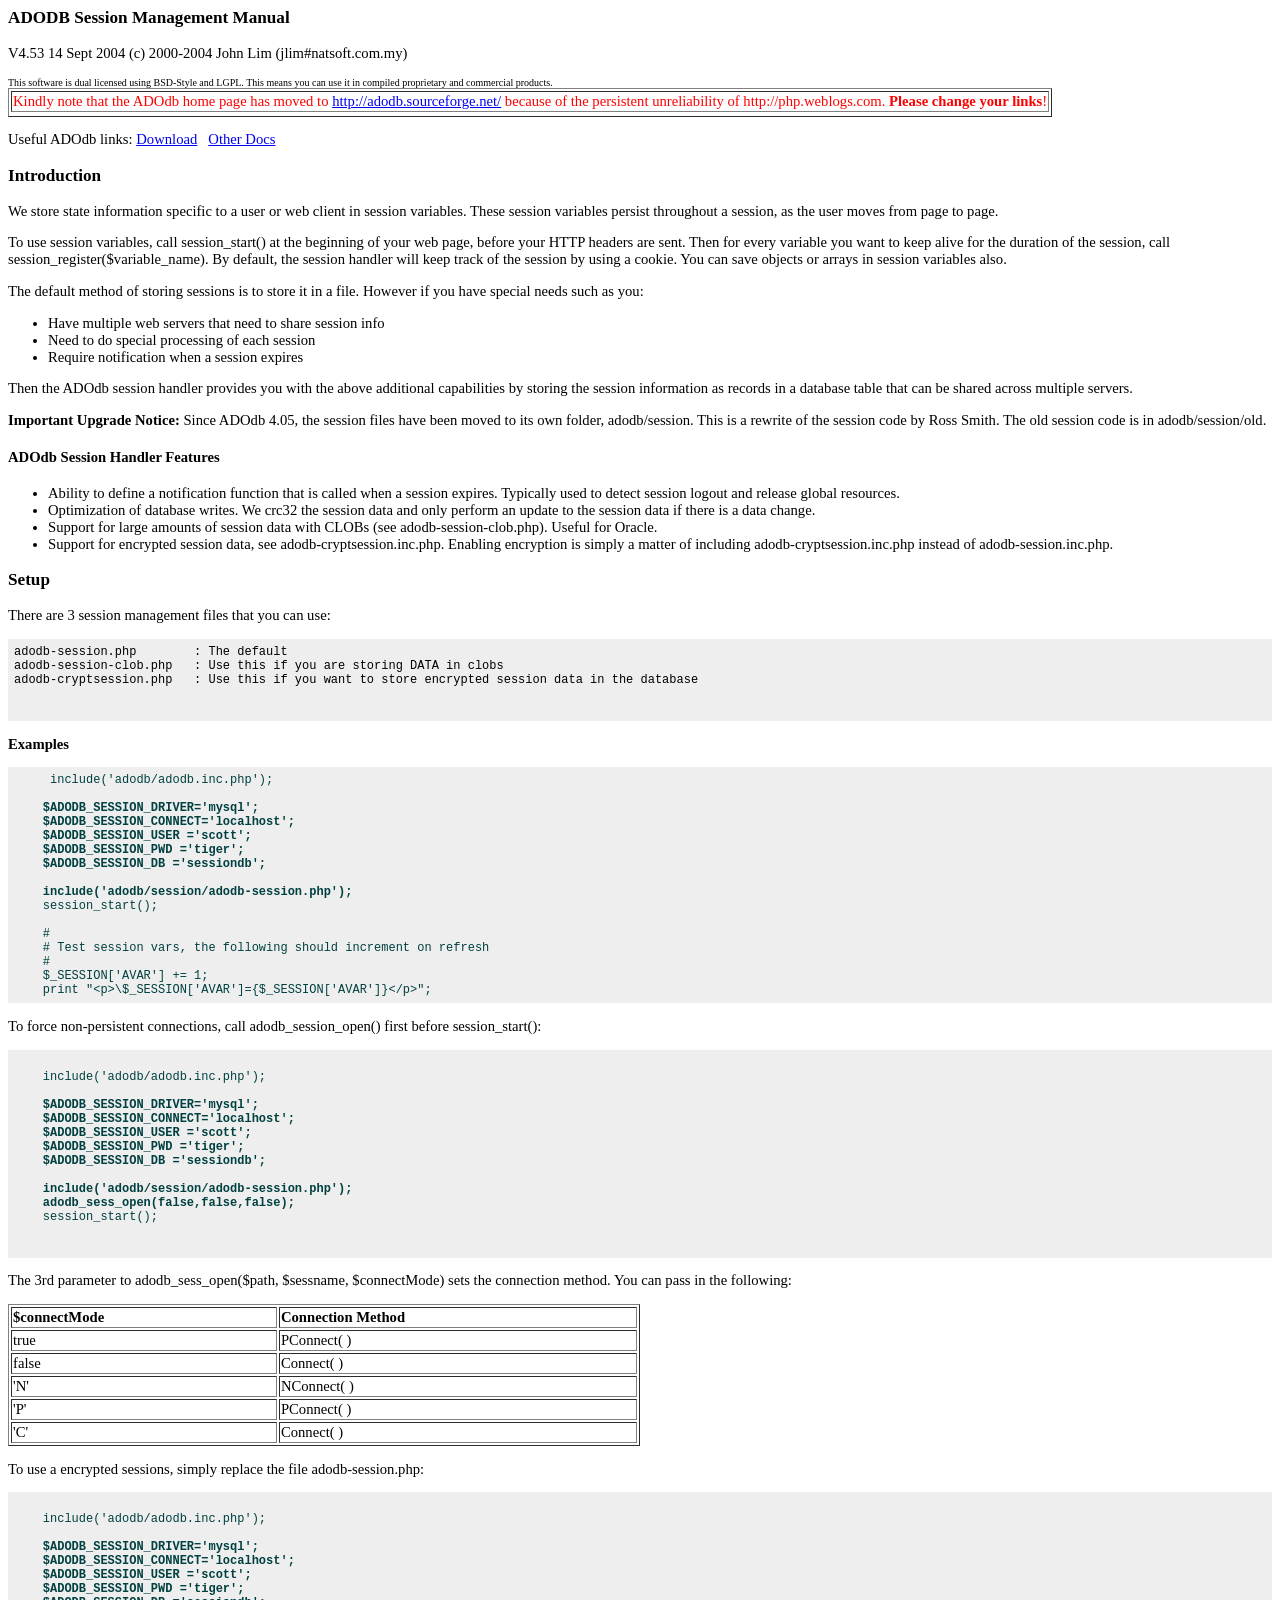
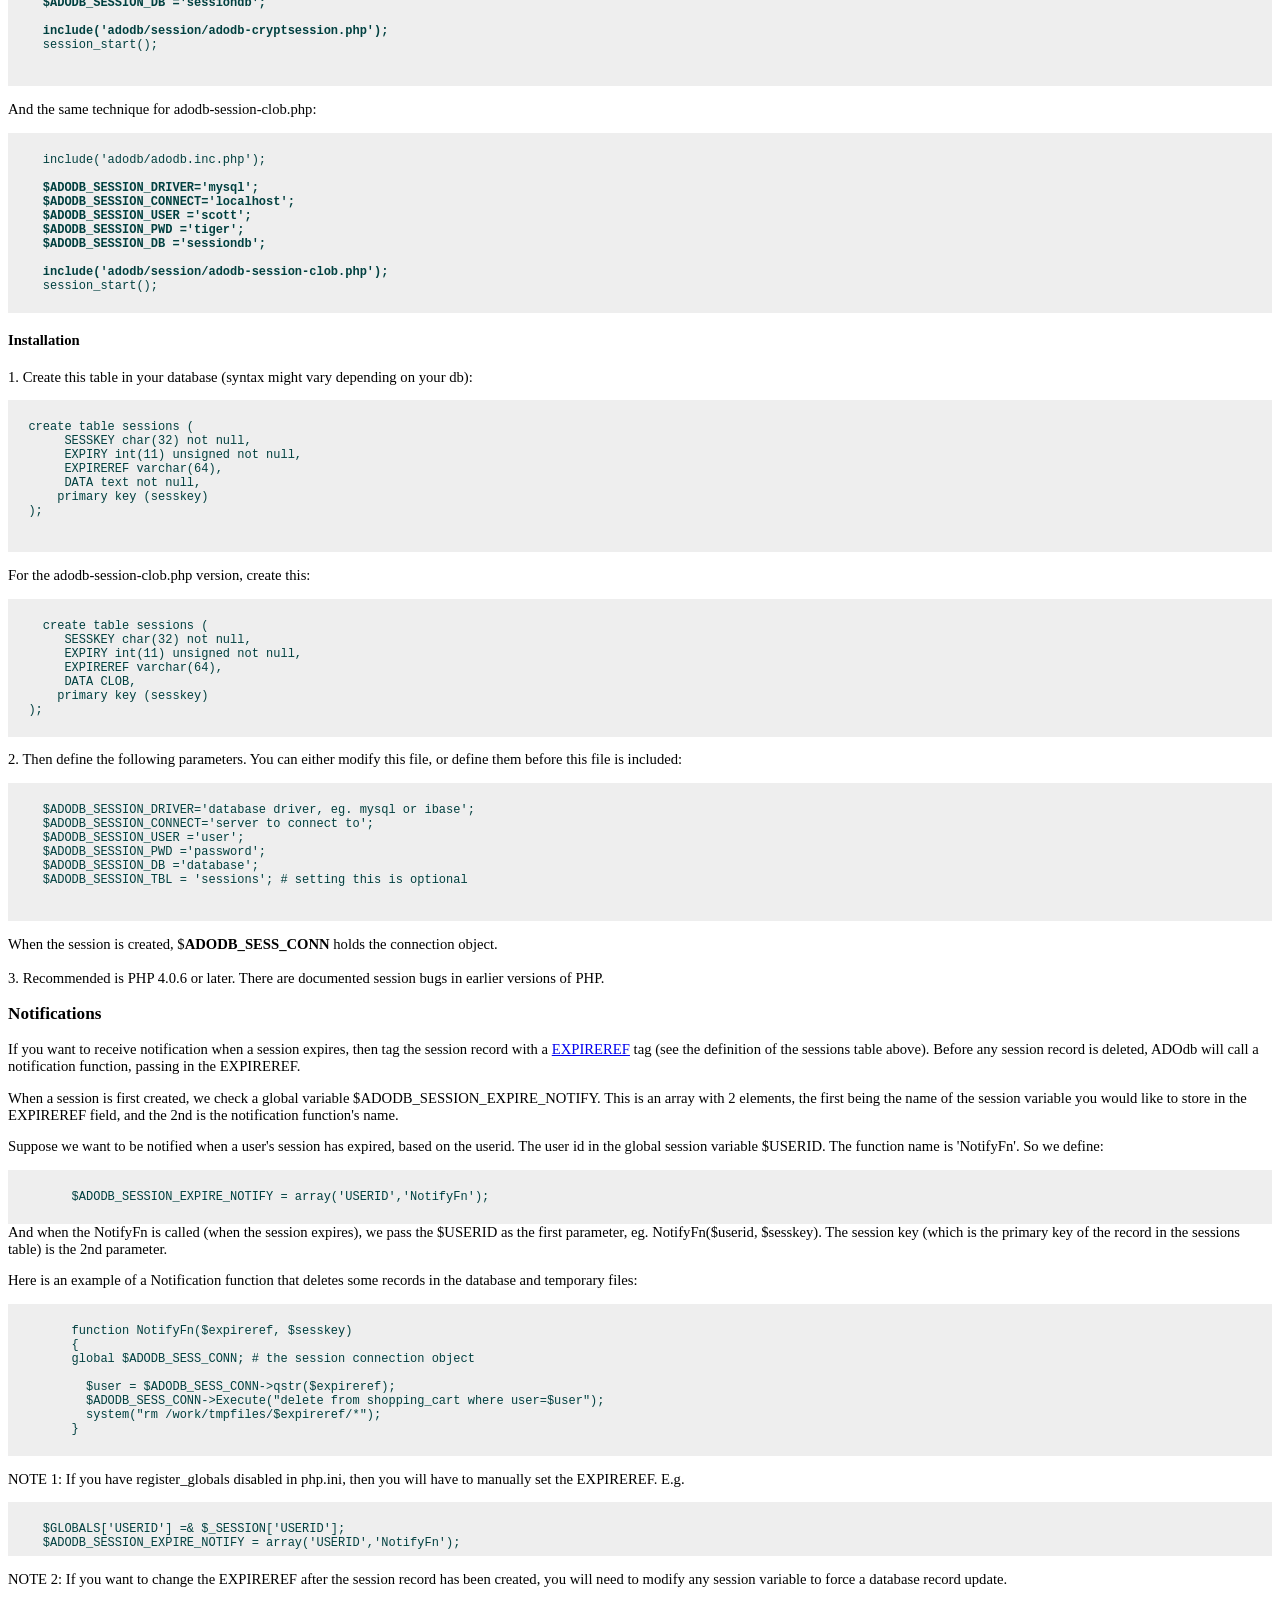
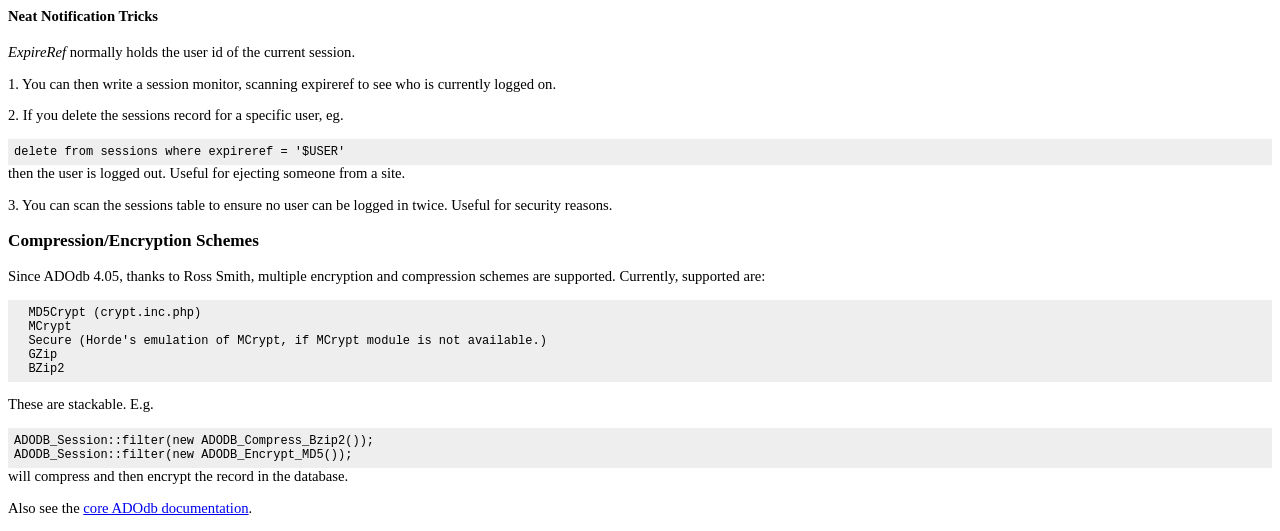
<file: adodb/docs/docs-session.htm>
<!DOCTYPE HTML PUBLIC "-//W3C//DTD HTML 4.01 Transitional//EN">
<html>
<head>
  <title>ADODB Session Management Manual</title>
  <meta http-equiv="Content-Type"
 content="text/html; charset=iso-8859-1">
  <style type="text/css">
body, td {
/*font-family: Arial, Helvetica, sans-serif;*/
font-size: 11pt;
}
pre {
font-size: 9pt;
background-color: #EEEEEE; padding: .5em; margin: 0px;
}
.toplink {
font-size: 8pt;
}
  </style>
</head>
<body style="background-color: rgb(255, 255, 255);">
<h3>ADODB Session Management Manual</h3>
<p>
V4.53 14 Sept 2004 (c) 2000-2004 John Lim (jlim#natsoft.com.my)
</p>
<p> <font size="1">This software is dual licensed using BSD-Style and
LGPL. This means you can use it in compiled proprietary and commercial
products. </font>
<table border="1">
  <tbody>
    <tr>
      <td><font color="red">Kindly note that the ADOdb home page has
moved to <a href="http://adodb.sourceforge.net/">http://adodb.sourceforge.net/</a>
because of the persistent unreliability of http://php.weblogs.com. <b>Please
change your links</b>!</font></td>
    </tr>
    <tr>
    </tr>
  </tbody>
</table>
<p></p>
<p>Useful ADOdb links: <a href="http://adodb.sourceforge.net/#download">Download</a>
&nbsp; <a href="http://adodb.sourceforge.net/#docs">Other Docs</a>
</p>
<h3>Introduction</h3>
<p> We store state information specific to a user or web client in
session variables. These session variables persist throughout a
session, as the user moves from page to page. </p>
<p>To use session variables, call session_start() at the beginning of
your web page, before your HTTP headers are sent. Then for every
variable you want to keep alive for the duration of the session, call
session_register($variable_name). By default, the session handler will
keep track of the session by using a cookie. You can save objects or
arrays in session variables also.
</p>
<p>The default method of storing sessions is to store it in a file.
However if you have special needs such as you:
</p>
<ul>
  <li>Have multiple web servers that need to share session info</li>
  <li>Need to do special processing of each session</li>
  <li>Require notification when a session expires</li>
</ul>
<p>Then the ADOdb session handler provides you with the above
additional capabilities by storing the session information as records
in a database table that can be shared across multiple servers. </p>
<p><b>Important Upgrade Notice:</b> Since ADOdb 4.05, the session files
have been moved to its own folder, adodb/session. This is a rewrite
of the session code by Ross Smith. The old session code is in
adodb/session/old. </p>
<h4>ADOdb Session Handler Features</h4>
<ul>
  <li>Ability to define a notification function that is called when a
session expires. Typically
used to detect session logout and release global resources. </li>
  <li>Optimization of database writes. We crc32 the session data and
only perform an update
to the session data if there is a data change. </li>
  <li>Support for large amounts of session data with CLOBs (see
adodb-session-clob.php). Useful
for Oracle. </li>
  <li>Support for encrypted session data, see
adodb-cryptsession.inc.php. Enabling encryption is simply a matter of
including adodb-cryptsession.inc.php instead of adodb-session.inc.php. </li>
</ul>
<h3>Setup</h3>
<p>There are 3 session management files that you can use:
</p>
<pre>adodb-session.php        : The default<br>adodb-session-clob.php   : Use this if you are storing DATA in clobs<br>adodb-cryptsession.php   : Use this if you want to store encrypted session data in the database<br><br>
</pre>
<p><strong>Examples</strong>
<p><pre>
 <font
 color="#004040">    include('adodb/adodb.inc.php');<br>    <br><b>    $ADODB_SESSION_DRIVER='mysql';<br>    $ADODB_SESSION_CONNECT='localhost';<br>    $ADODB_SESSION_USER ='scott';<br>    $ADODB_SESSION_PWD ='tiger';<br>    $ADODB_SESSION_DB ='sessiondb';</b><br>    <br>    <b>include('adodb/session/adodb-session.php');</b><br>    session_start();<br>    <br>    #<br>    # Test session vars, the following should increment on refresh<br>    #<br>    $_SESSION['AVAR'] += 1;<br>    print "&lt;p&gt;\$_SESSION['AVAR']={$_SESSION['AVAR']}&lt;/p&gt;";<br></font></pre>
 
<p>To force non-persistent connections, call adodb_session_open() first before session_start():
<p>
 <pre>
 <font color="#004040"><br>    include('adodb/adodb.inc.php');<br>    <br><b>    $ADODB_SESSION_DRIVER='mysql';<br>    $ADODB_SESSION_CONNECT='localhost';<br>    $ADODB_SESSION_USER ='scott';<br>    $ADODB_SESSION_PWD ='tiger';<br>    $ADODB_SESSION_DB ='sessiondb';</b><br>    <br>    <b>include('adodb/session/adodb-session.php');<br>    adodb_sess_open(false,false,false);</b><br>    session_start();<br> </font>
 </pre>
<p> The 3rd parameter to adodb_sess_open($path, $sessname, $connectMode)  sets the connection method. You can pass in the following:</p>
<table width="50%" border="1">
  <tr>
    <td><b>$connectMode</b></td>
    <td><b>Connection Method</b></td>
  </tr>
  <tr>
    <td>true</td>
    <td><p>PConnect( )</p></td>
  </tr>
  <tr>
    <td>false</td>
    <td>Connect( )</td>
  </tr>
  <tr>
    <td>'N'</td>
    <td>NConnect( )</td>
  </tr>
  <tr>
    <td>'P'</td>
    <td>PConnect( )</td>
  </tr>
  <tr>
    <td>'C'</td>
    <td>Connect( )</td>
  </tr>
</table>
<p>To use a encrypted sessions, simply replace the file adodb-session.php:</p>
 <pre> <font
 color="#004040"><br>    include('adodb/adodb.inc.php');<br>    <br><b>    $ADODB_SESSION_DRIVER='mysql';<br>    $ADODB_SESSION_CONNECT='localhost';<br>    $ADODB_SESSION_USER ='scott';<br>    $ADODB_SESSION_PWD ='tiger';<br>    $ADODB_SESSION_DB ='sessiondb';<br>    <br>    include('adodb/session/adodb-cryptsession.php');</b><br>    session_start();</font><br>
 </pre>
 <p>And the same technique for adodb-session-clob.php:</p>
 <pre>  <font
 color="#004040"><br>    include('adodb/adodb.inc.php');<br>    <br><b>    $ADODB_SESSION_DRIVER='mysql';<br>    $ADODB_SESSION_CONNECT='localhost';<br>    $ADODB_SESSION_USER ='scott';<br>    $ADODB_SESSION_PWD ='tiger';<br>    $ADODB_SESSION_DB ='sessiondb';<br>    <br>    include('adodb/session/adodb-session-clob.php');</b><br>    session_start();</font>
 </pre>
 <h4>Installation</h4>
<p>1. Create this table in your database (syntax might vary depending on your db):
<p><pre> <a
 name="sessiontab"></a> <font color="#004040"><br>  create table sessions (<br>       SESSKEY char(32) not null,<br>       EXPIRY int(11) unsigned not null,<br>       EXPIREREF varchar(64),<br>       DATA text not null,<br>      primary key (sesskey)<br>  );</font><br> 
 </pre>
 <p> For the adodb-session-clob.php version, create this:
<p>  <pre>
    <font
 color="#004040"><br>    create table sessions (<br>       SESSKEY char(32) not null,<br>       EXPIRY int(11) unsigned not null,<br>       EXPIREREF varchar(64),<br>       DATA CLOB,<br>      primary key (sesskey)<br>  );</font>
 </pre>
 <p>2. Then define the following parameters. You can either modify this file, or define them before this file is included:
 <pre>      <font
 color="#004040"><br>    $ADODB_SESSION_DRIVER='database driver, eg. mysql or ibase';<br>    $ADODB_SESSION_CONNECT='server to connect to';<br>    $ADODB_SESSION_USER ='user';<br>    $ADODB_SESSION_PWD ='password';<br>    $ADODB_SESSION_DB ='database';<br>    $ADODB_SESSION_TBL = 'sessions'; # setting this is optional<br>	</font>
 </pre><p>
     When the session is created, $<b>ADODB_SESS_CONN</b> holds the connection object.<br>    <br>  3. Recommended is PHP 4.0.6 or later. There are documented session bugs in earlier versions of PHP.
<h3>Notifications</h3>
<p>If you want to receive notification when a session expires, then tag
the session record with a <a href="#sessiontab">EXPIREREF</a> tag (see
the definition of the sessions table above). Before any session record
is deleted, ADOdb will call a notification function, passing in the
EXPIREREF.
</p>
<p>When a session is first created, we check a global variable
$ADODB_SESSION_EXPIRE_NOTIFY. This is an array with 2 elements, the
first being the name of the session variable you would like to store in
the EXPIREREF field, and the 2nd is the notification function's name. </p>
<p> Suppose we want to be notified when a user's session has expired,
based on the userid. The user id in the global session variable
$USERID. The function name is 'NotifyFn'. So we define: </p>
<pre> <font color="#004040"><br>        $ADODB_SESSION_EXPIRE_NOTIFY = array('USERID','NotifyFn');<br>    </font></pre>
And when the NotifyFn is called (when the session expires), we pass the
$USERID as the first parameter, eg. NotifyFn($userid, $sesskey). The
session key (which is the primary key of the record in the sessions
table) is the 2nd parameter.
<p> Here is an example of a Notification function that deletes some
records in the database and temporary files: </p>
<pre><font color="#004040"><br>        function NotifyFn($expireref, $sesskey)<br>        {<br>        global $ADODB_SESS_CONN; # the session connection object<br><br>          $user = $ADODB_SESS_CONN-&gt;qstr($expireref);<br>          $ADODB_SESS_CONN-&gt;Execute("delete from shopping_cart where user=$user");<br>          system("rm /work/tmpfiles/$expireref/*");<br>        }</font><br>    </pre>
<p> NOTE 1: If you have register_globals disabled in php.ini, then you
will have to manually set the EXPIREREF. E.g. </p>
<pre> <font color="#004040">
    $GLOBALS['USERID'] =&amp; $_SESSION['USERID'];
    $ADODB_SESSION_EXPIRE_NOTIFY = array('USERID','NotifyFn');</font>
</pre>
<p> NOTE 2: If you want to change the EXPIREREF after the session
record has been created, you will need to modify any session variable
to force a database record update.
</p>
<h4>Neat Notification Tricks</h4>
<p><i>ExpireRef</i> normally holds the user id of the current session.
</p>
<p>1. You can then write a session monitor, scanning expireref to see
who is currently logged on.
</p>
<p>2. If you delete the sessions record for a specific user, eg.
</p>
<pre>delete from sessions where expireref = '$USER'<br></pre>
then the user is logged out. Useful for ejecting someone from a
site.
<p>3. You can scan the sessions table to ensure no user
can be logged in twice. Useful for security reasons.
</p>
<h3>Compression/Encryption Schemes</h3>
Since ADOdb 4.05, thanks to Ross Smith, multiple encryption and
compression schemes are supported. Currently, supported are:
<p>
<pre>  MD5Crypt (crypt.inc.php)<br>  MCrypt<br>  Secure (Horde's emulation of MCrypt, if MCrypt module is not available.)<br>  GZip<br>  BZip2<br></pre>
<p>These are stackable. E.g.
<p><pre>ADODB_Session::filter(new ADODB_Compress_Bzip2());<br>ADODB_Session::filter(new ADODB_Encrypt_MD5());<br></pre>
will compress and then encrypt the record in the database.
<p>Also see the <a href="docs-adodb.htm">core ADOdb documentation</a>.
</p>
</body>
</html>
</file>
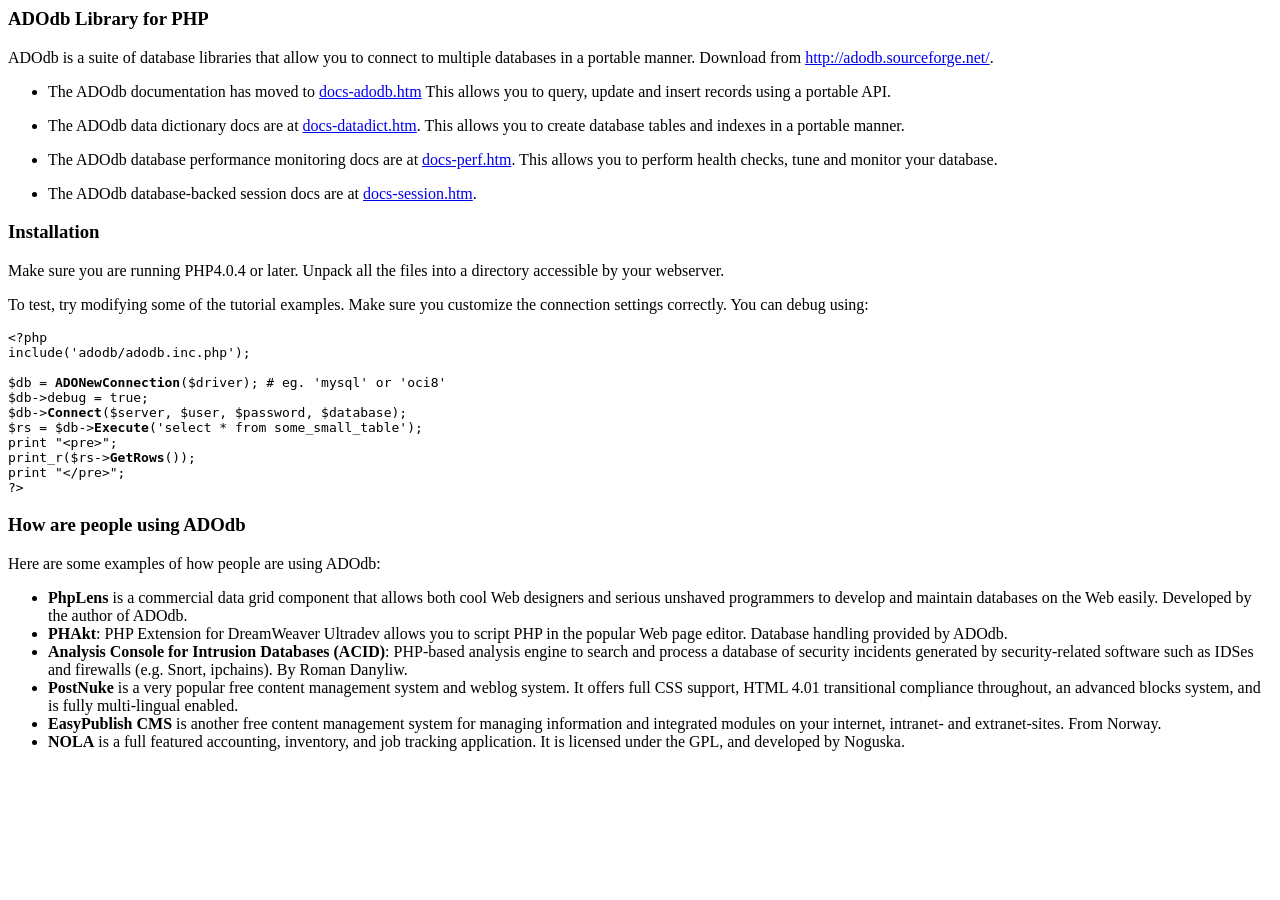
<file: adodb/docs/readme.htm>
<html>
<head>
<title>ADODB Manual</title>
<meta http-equiv="Content-Type" content="text/html; charset=iso-8859-1">
<XSTYLE
	body,td {font-family:Arial,Helvetica,sans-serif;font-size:11pt}
	pre {font-size:9pt}
	.toplink {font-size:8pt}
	/>
</head>	
<body bgcolor="#FFFFFF">

<h3>ADOdb Library for PHP</h3>
<p>ADOdb is a suite of database libraries that allow you to connect to multiple 
	databases in a portable manner. Download from <a href=http://adodb.sourceforge.net/>http://adodb.sourceforge.net/</a>.
<ul><li>The ADOdb documentation has moved to <a href=docs-adodb.htm>docs-adodb.htm</a> 
	This allows you to query, update and insert records using a portable API.
<p><li>The ADOdb data dictionary docs are at <a href=docs-datadict.htm>docs-datadict.htm</a>. 
	This allows you to create database tables and indexes in a portable manner.
<p><li>The ADOdb database performance monitoring docs are at <a href=docs-perf.htm>docs-perf.htm</a>. 
	This allows you to perform health checks, tune and monitor your database.
<p><li>The ADOdb database-backed session docs are at <a href=docs-session.htm>docs-session.htm</a>. 
</ul>
<p>
<h3>Installation</h3>
Make sure you are running PHP4.0.4 or later. Unpack all the files into a directory accessible by your webserver.
<p>
To test, try modifying some of the tutorial examples. Make sure you customize the connection settings correctly. You can debug using:
<pre>
&lt;?php
include('adodb/adodb.inc.php');

$db = <b>ADONewConnection</b>($driver); # eg. 'mysql' or 'oci8' 
$db->debug = true;
$db-><b>Connect</b>($server, $user, $password, $database);
$rs = $db-><b>Execute</b>('select * from some_small_table');
print "&lt;pre>";
print_r($rs-><b>GetRows</b>());
print "&lt;/pre>";
?>
</pre>
<h3>How are people using ADOdb</h3>
Here are some examples of how people are using ADOdb: 
<ul>
	<li> <strong>PhpLens</strong> is a commercial data grid component that allows 
		both cool Web designers and serious unshaved programmers to develop and 
		maintain databases on the Web easily. Developed by the author of ADOdb. 
	</li>
	<li> <strong>PHAkt</strong>: PHP Extension for DreamWeaver Ultradev allows 
		you to script PHP in the popular Web page editor. Database handling provided 
		by ADOdb. </li>
	<li> <strong>Analysis Console for Intrusion Databases (ACID)</strong>: PHP-based 
		analysis engine to search and process a database of security incidents 
		generated by security-related software such as IDSes and firewalls (e.g. 
		Snort, ipchains). By Roman Danyliw. </li>
	<li> <strong>PostNuke</strong> is a very popular free content management system 
		and weblog system. It offers full CSS support, HTML 4.01 transitional 
		compliance throughout, an advanced blocks system, and is fully multi-lingual 
		enabled. </li>
	<li><strong> EasyPublish CMS</strong> is another free content management system 
		for managing information and integrated modules on your internet, intranet- 
		and extranet-sites. From Norway. </li>
	<li> <strong>NOLA</strong> is a full featured accounting, inventory, and job 
		tracking application. It is licensed under the GPL, and developed by Noguska. 
	</li>
</ul>
</body>
</html>
</file>
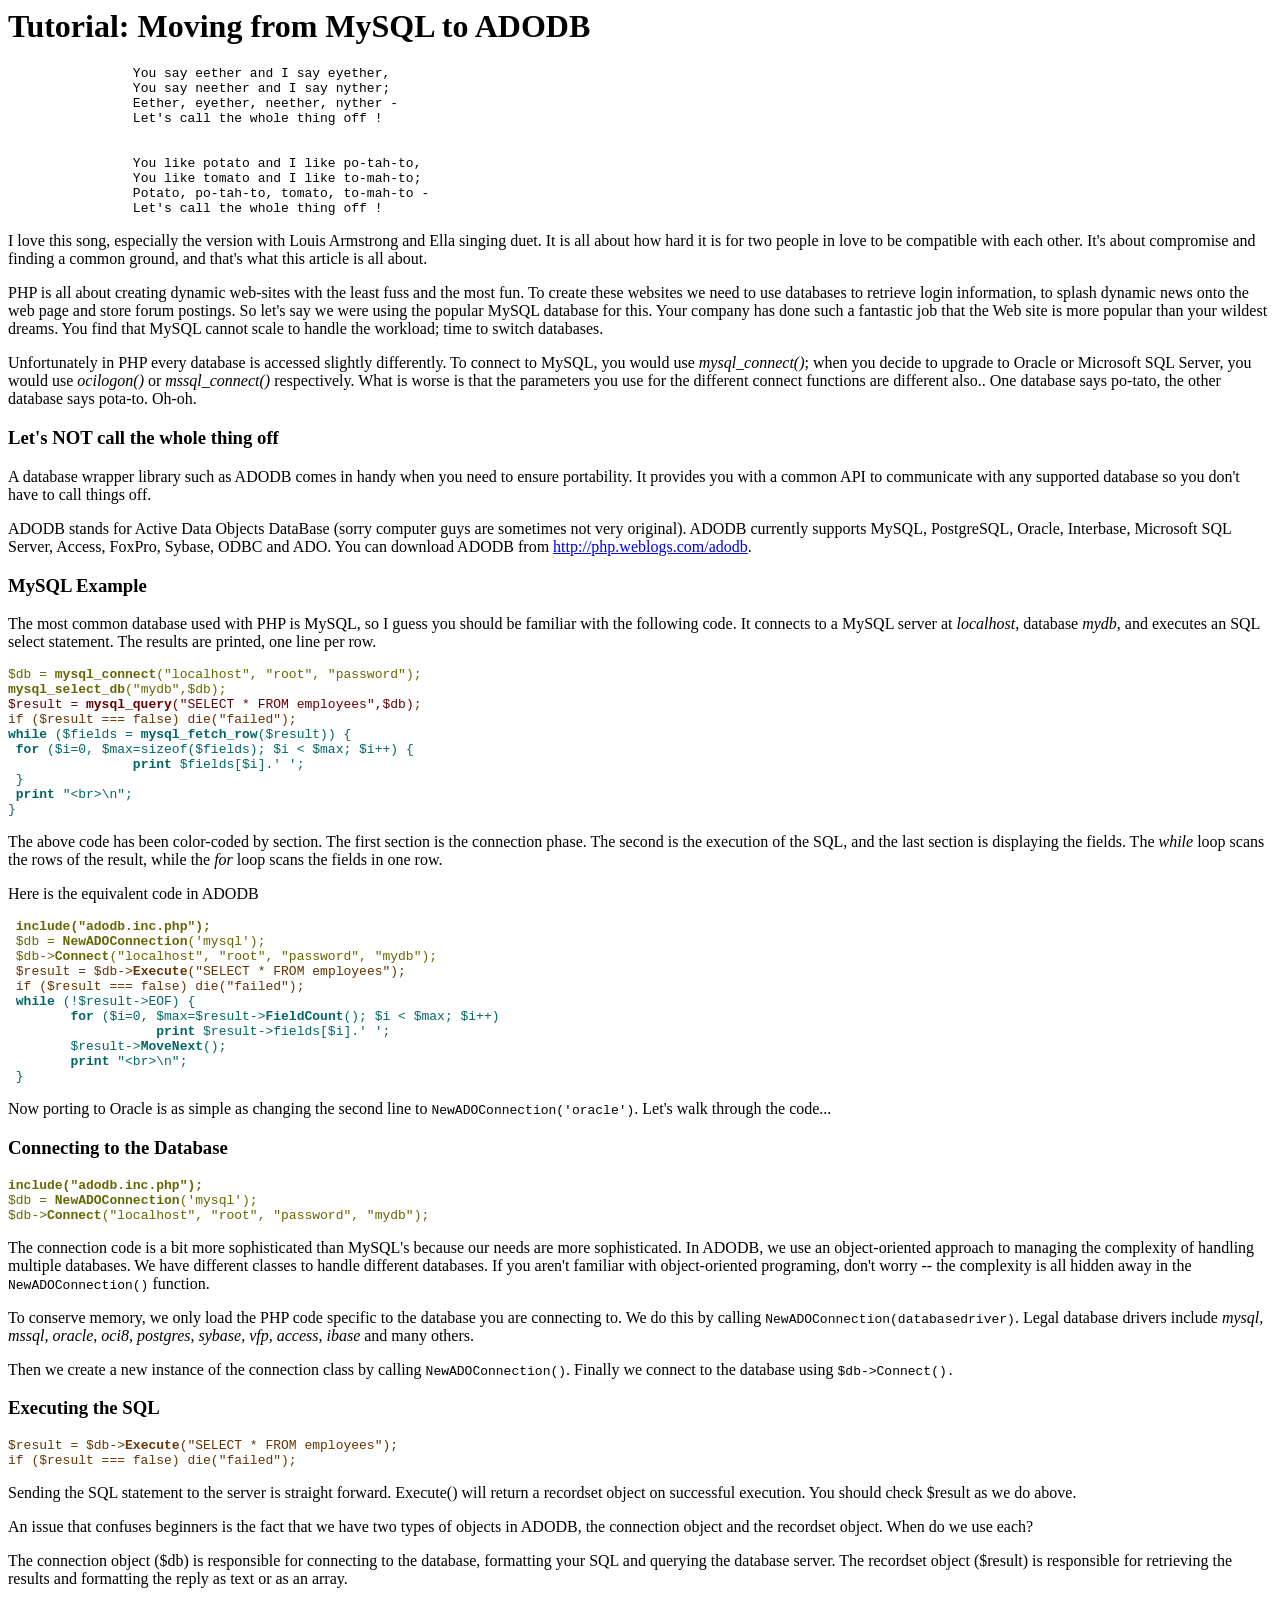
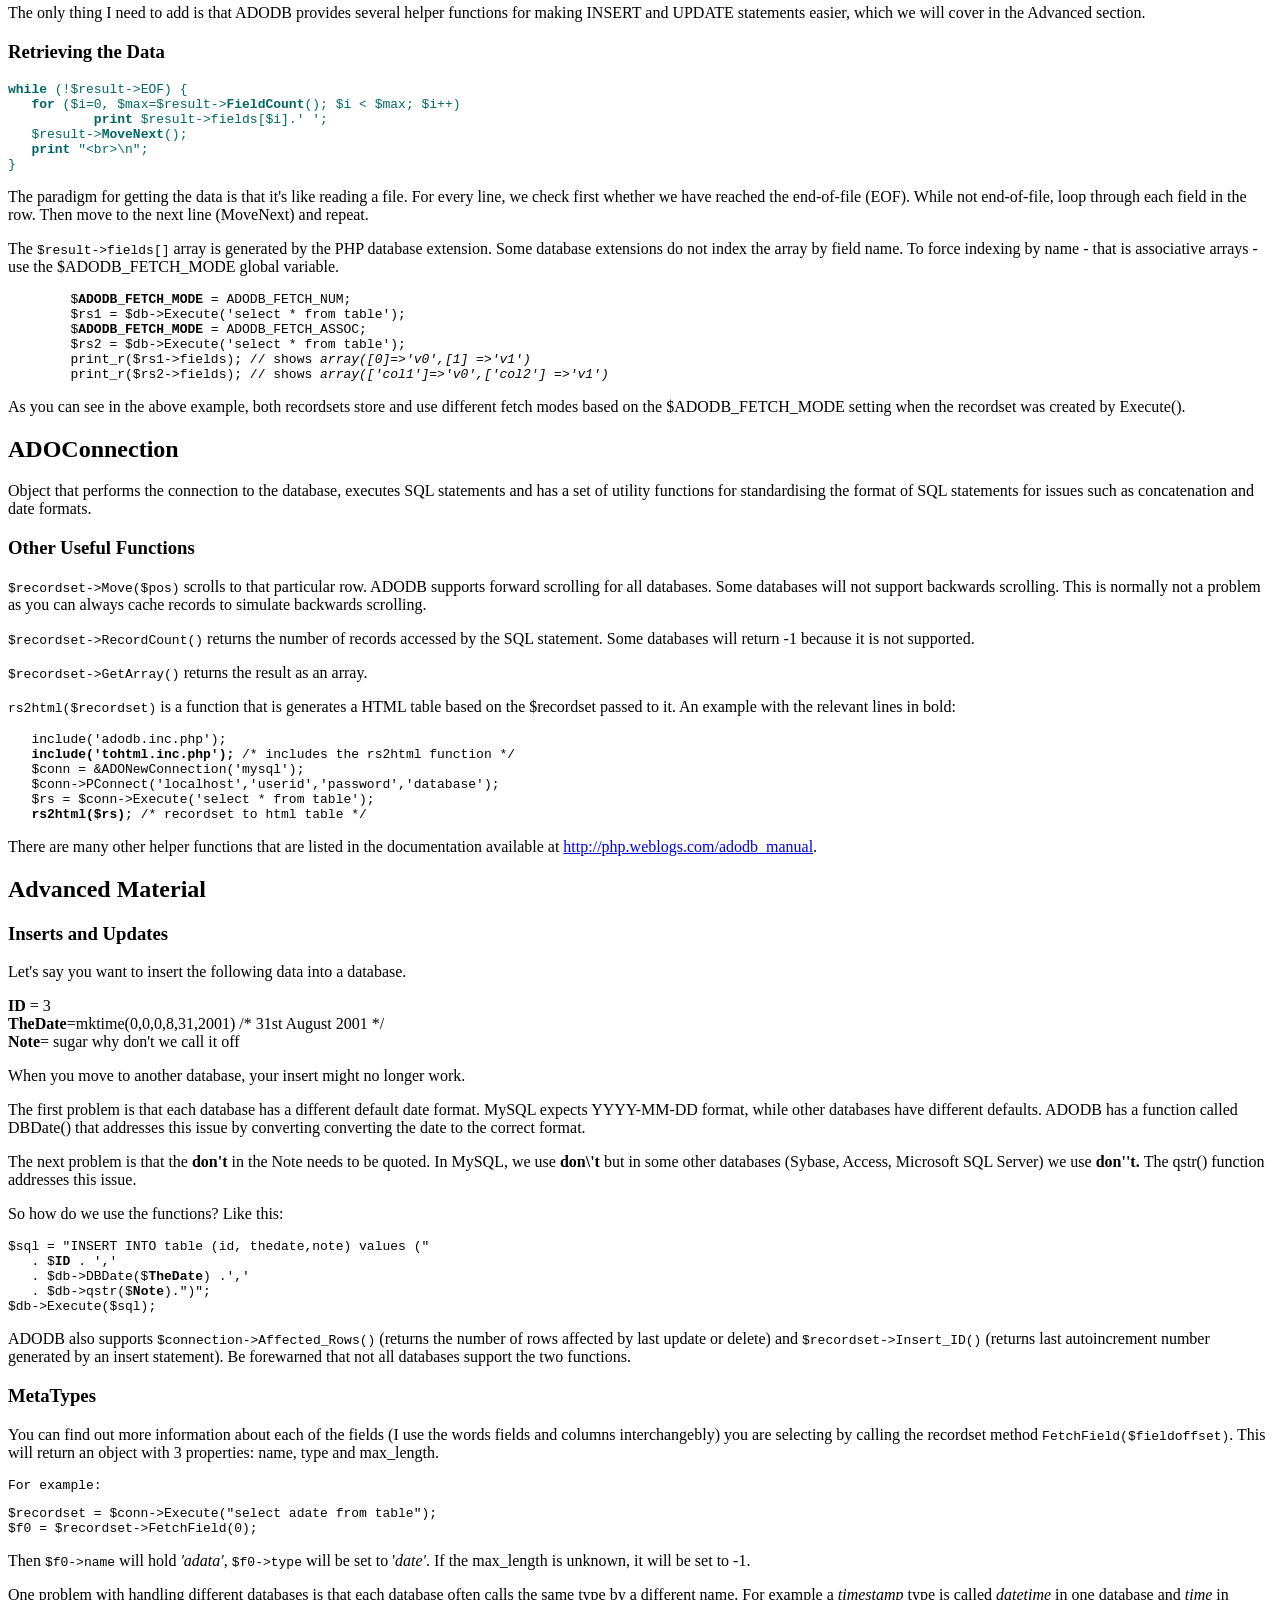
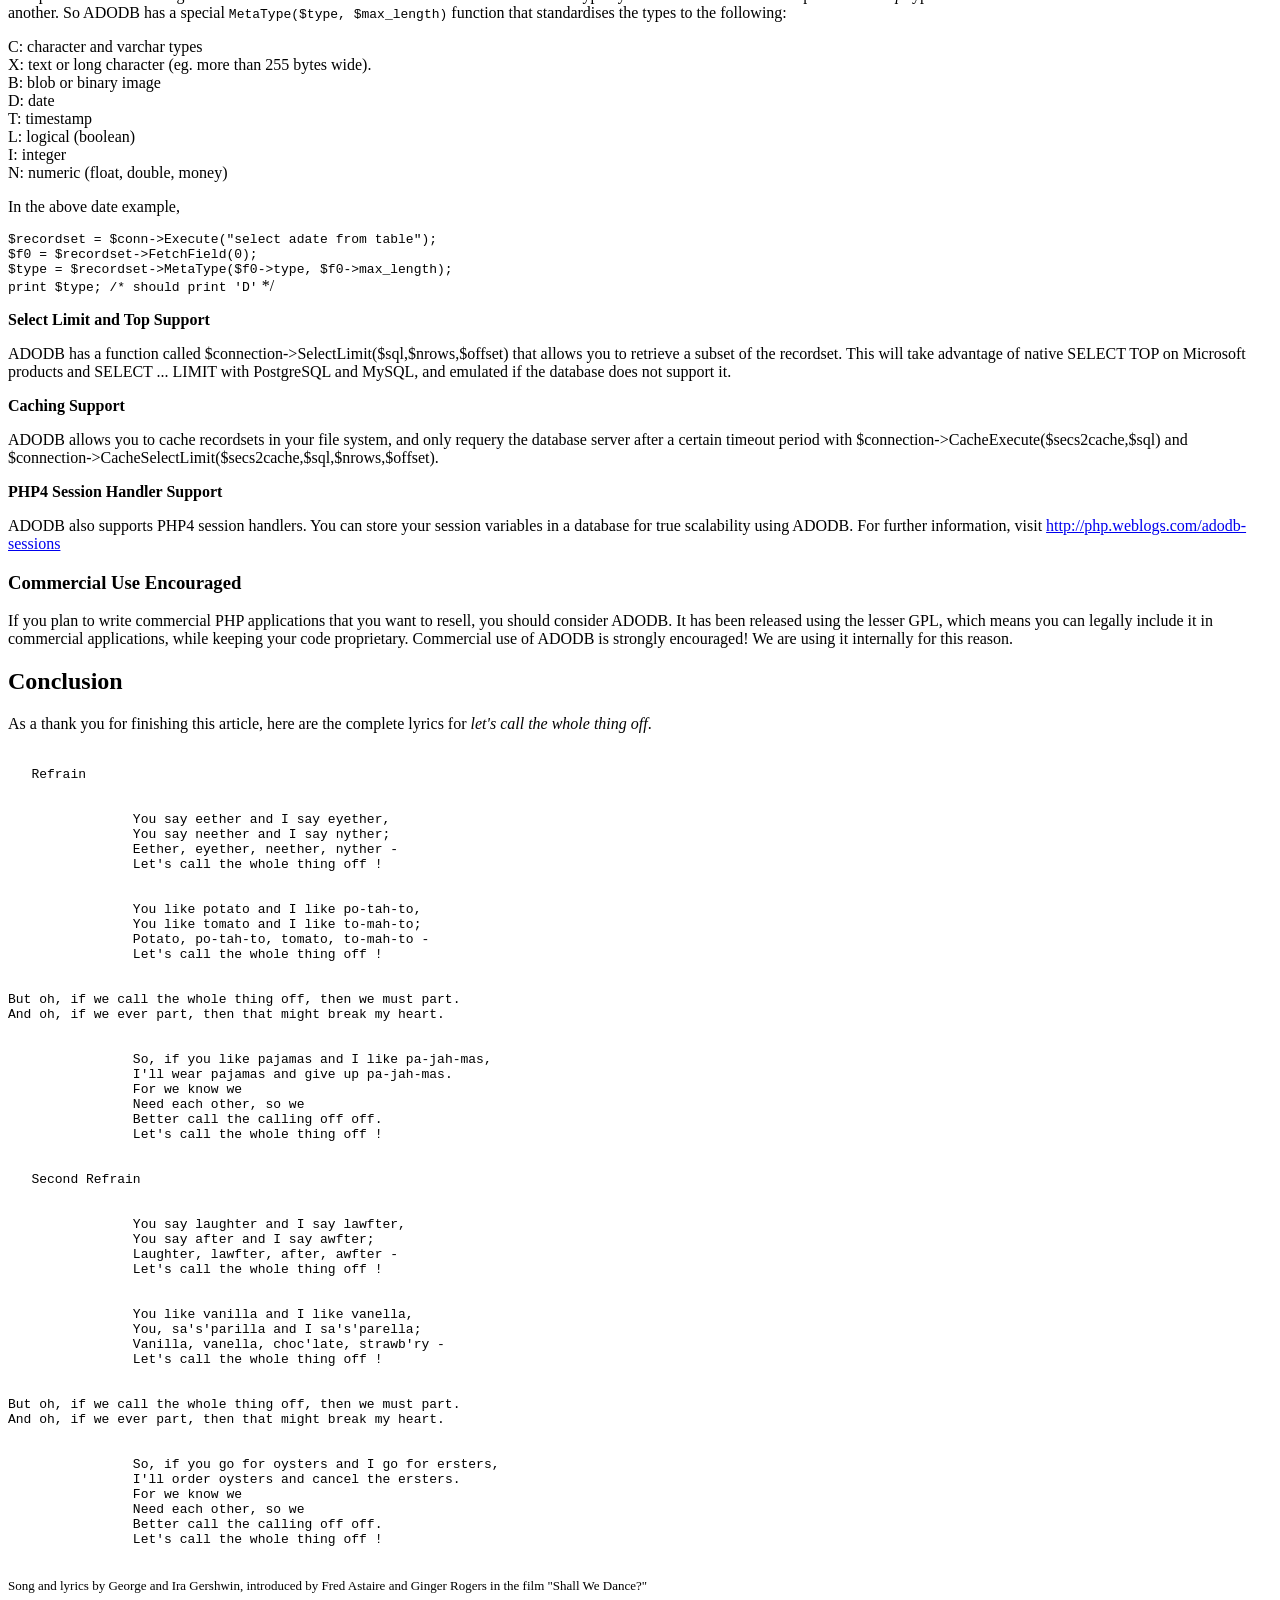
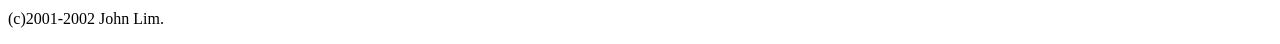
<file: adodb/docs/tute.htm>
<!DOCTYPE HTML PUBLIC "-//W3C//DTD HTML 4.0 Transitional//EN">

<html>
<head>
	<title>Tutorial: Moving from MySQL to ADODB</title>
</head>

<body bgcolor=white>
<h1>Tutorial: Moving from MySQL to ADODB</h1>

<pre>		You say eether and I say eyether, 
		You say neether and I say nyther; 
		Eether, eyether, neether, nyther - 
		Let's call the whole thing off ! 
<br>
		You like potato and I like po-tah-to, 
		You like tomato and I like to-mah-to; 
		Potato, po-tah-to, tomato, to-mah-to - 
		Let's call the whole thing off ! 
</pre>
<p>I love this song, especially the version with Louis Armstrong and Ella singing 
  duet. It is all about how hard it is for two people in love to be compatible 
  with each other. It's about compromise and finding a common ground, and that's 
  what this article is all about. 
<p>PHP is all about creating dynamic web-sites with the least fuss and the most 
  fun. To create these websites we need to use databases to retrieve login information, 
  to splash dynamic news onto the web page and store forum postings. So let's 
  say we were using the popular MySQL database for this. Your company has done 
  such a fantastic job that the Web site is more popular than your wildest dreams. 
  You find that MySQL cannot scale to handle the workload; time to switch databases. 
<p> Unfortunately in PHP every database is accessed slightly differently. To connect 
  to MySQL, you would use <i>mysql_connect()</i>; when you decide to upgrade to 
  Oracle or Microsoft SQL Server, you would use <i>ocilogon() </i>or <i>mssql_connect()</i> 
  respectively. What is worse is that the parameters you use for the different 
  connect functions are different also.. One database says po-tato, the other 
  database says pota-to. Oh-oh. 
<h3>Let's NOT call the whole thing off</h3>
<p>A database wrapper library such as ADODB comes in handy when you need to ensure portability. It provides 
  you with a common API to communicate with any supported database so you don't have to call things off. <p>

<p>ADODB stands for Active Data Objects DataBase (sorry computer guys are sometimes 
  not very original). ADODB currently supports MySQL, PostgreSQL, Oracle, Interbase, 
  Microsoft SQL Server, Access, FoxPro, Sybase, ODBC and ADO. You can download 
  ADODB from <a href=http://php.weblogs.com/adodb></a><a href="http://php.weblogs.com/adodb">http://php.weblogs.com/adodb</a>.
<h3>MySQL Example</h3>
<p>The most common database used with PHP is MySQL, so I guess you should be familiar 
  with the following code. It connects to a MySQL server at <i>localhost</i>, 
  database <i>mydb</i>, and executes an SQL select statement. The results are 
  printed, one line per row. 
<pre><font color="#666600">$db = <b>mysql_connect</b>(&quot;localhost&quot;, &quot;root&quot;, &quot;password&quot;);
<b>mysql_select_db</b>(&quot;mydb&quot;,$db);</font>
<font color="#660000">$result = <b>mysql_query</b>(&quot;SELECT * FROM employees&quot;,$db)</font><code><font color="#663300">;
if ($result === false) die(&quot;failed&quot;);</font></code> 
<font color="#006666"><b>while</b> ($fields =<b> mysql_fetch_row</b>($result)) &#123;
 <b>for</b> ($i=0, $max=sizeof($fields); $i &lt; $max; $i++) &#123;
		<b>print</b> $fields[$i].' ';
 &#125;
 <b>print</b> &quot;&lt;br&gt;\n&quot;;
&#125;</font> 
</pre>
<p>The above code has been color-coded by section. The first section is the connection 
  phase. The second is the execution of the SQL, and the last section is displaying 
  the fields. The <i>while</i> loop scans the rows of the result, while the <i>for</i> 
  loop scans the fields in one row.</p>
<p>Here is the equivalent code in ADODB</p>
<pre><b><font color="#666600"> include(&quot;adodb.inc.php&quot;);</font></b><font color="#666600">
 $db = <b>NewADOConnection</b>('mysql');
 $db-&gt;<b>Connect</b>(&quot;localhost&quot;, &quot;root&quot;, &quot;password&quot;, &quot;mydb&quot;);</font>
 <font color="#663300">$result = $db-&gt;<b>Execute</b>(&quot;SELECT * FROM employees&quot;);
 </font><font color="#663300"></font><code><font color="#663300">if ($result === false) die(&quot;failed&quot;)</font></code><code><font color="#663300">;</font></code>  
 <font color="#006666"><b>while</b> (!$result-&gt;EOF) &#123;
	<b>for</b> ($i=0, $max=$result-&gt;<b>FieldCount</b>(); $i &lt; $max; $i++)
		   <b>print</b> $result-&gt;fields[$i].' ';
	$result-&gt;<b>MoveNext</b>();
	<b>print</b> &quot;&lt;br&gt;\n&quot;;
 &#125;</font> </pre>
<p></p>
<p>Now porting to Oracle is as simple as changing the second line to <code>NewADOConnection('oracle')</code>. 
  Let's walk through the code...</p>
<h3>Connecting to the Database</h3>
<p></p>
<pre><b><font color="#666600">include(&quot;adodb.inc.php&quot;);</font></b><font color="#666600">
$db = <b>NewADOConnection</b>('mysql');
$db-&gt;<b>Connect</b>(&quot;localhost&quot;, &quot;root&quot;, &quot;password&quot;, &quot;mydb&quot;);</font></pre>
<p>The connection code is a bit more sophisticated than MySQL's because our needs 
  are more sophisticated. In ADODB, we use an object-oriented approach to managing 
  the complexity of handling multiple databases. We have different classes to 
  handle different databases. If you aren't familiar with object-oriented programing, 
  don't worry -- the complexity is all hidden away in the<code> NewADOConnection()</code> 
  function.</p>
<p>To conserve memory, we only load the PHP code specific to the database you 
  are connecting to. We do this by calling <code>NewADOConnection(databasedriver)</code>. 
  Legal database drivers include <i>mysql, mssql, oracle, oci8, postgres, sybase, 
  vfp, access, ibase </i>and many others.</p>
<p>Then we create a new instance of the connection class by calling <code>NewADOConnection()</code>. 
  Finally we connect to the database using <code>$db-&gt;Connect(). </code></p>
<h3>Executing the SQL</h3>
<p><code><font color="#663300">$result = $db-&gt;<b>Execute</b>(&quot;SELECT * 
  FROM employees&quot;);<br>
  if ($result === false) die(&quot;failed&quot;)</font></code><code><font color="#663300">;</font></code> 
  <br>
</p>
<p>Sending the SQL statement to the server is straight forward. Execute() will 
  return a recordset object on successful execution. You should check $result 
  as we do above.
<p>An issue that confuses beginners is the fact that we have two types of objects 
  in ADODB, the connection object and the recordset object. When do we use each?
<p>The connection object ($db) is responsible for connecting to the database, 
  formatting your SQL and querying the database server. The recordset object ($result) 
  is responsible for retrieving the results and formatting the reply as text or 
  as an array.
<p>The only thing I need to add is that ADODB provides several helper functions 
  for making INSERT and UPDATE statements easier, which we will cover in the Advanced 
  section. 
<h3>Retrieving the Data<br>
</h3>
<pre><font color="#006666"><b>while</b> (!$result-&gt;EOF) &#123;
   <b>for</b> ($i=0, $max=$result-&gt;<b>FieldCount</b>(); $i &lt; $max; $i++)
	   <b>print</b> $result-&gt;fields[$i].' ';
   $result-&gt;<b>MoveNext</b>();
   <b>print</b> &quot;&lt;br&gt;\n&quot;;
&#125;</font></pre>
<p>The paradigm for getting the data is that it's like reading a file. For every 
  line, we check first whether we have reached the end-of-file (EOF). While not 
  end-of-file, loop through each field in the row. Then move to the next line 
  (MoveNext) and repeat. 
<p>The <code>$result-&gt;fields[]</code> array is generated by the PHP database 
  extension. Some database extensions do not index the array by field name. 
  To force indexing by name - that is associative arrays - 
  use the $ADODB_FETCH_MODE global variable. 
<pre>
	$<b>ADODB_FETCH_MODE</b> = ADODB_FETCH_NUM;
	$rs1 = $db->Execute('select * from table');
	$<b>ADODB_FETCH_MODE</b> = ADODB_FETCH_ASSOC;
	$rs2 = $db->Execute('select * from table');
	print_r($rs1->fields); // shows <i>array([0]=>'v0',[1] =>'v1')</i>
	print_r($rs2->fields); // shows <i>array(['col1']=>'v0',['col2'] =>'v1')</i>
</pre>
<p>
As you can see in the above example, both recordsets store and use different fetch modes
based on the $ADODB_FETCH_MODE setting when the recordset was created by Execute().</p>
<h2>ADOConnection<a name="ADOConnection"></a></h2>
<p>Object that performs the connection to the database, executes SQL statements 
  and has a set of utility functions for standardising the format of SQL statements 
  for issues such as concatenation and date formats.</p>
  
<h3>Other Useful Functions</h3>
<p><code>$recordset-&gt;Move($pos)</code> scrolls to that particular row. ADODB supports forward 
  scrolling for all databases. Some databases will not support backwards scrolling. 
  This is normally not a problem as you can always cache records to simulate backwards 
  scrolling. 
<p><code>$recordset-&gt;RecordCount()</code> returns the number of records accessed by the 
  SQL statement. Some databases will return -1 because it is not supported. 
<p><code>$recordset-&gt;GetArray()</code> returns the result as an array. 
<p><code>rs2html($recordset)</code> is a function that is generates a HTML table based on the 
  $recordset passed to it. An example with the relevant lines in bold:
<pre>   include('adodb.inc.php'); 
   <b>include('tohtml.inc.php');</b> /* includes the rs2html function */
   $conn = &amp;ADONewConnection('mysql'); 
   $conn-&gt;PConnect('localhost','userid','password','database');
   $rs = $conn-&gt;Execute('select * from table');
  <b> rs2html($rs)</b>; /* recordset to html table */ </pre>
<p>There are many other helper functions that are listed in the documentation available at <a href="http://php.weblogs.com/adodb_manual"></a><a href="http://php.weblogs.com/adodb_manual">http://php.weblogs.com/adodb_manual</a>. 
<h2>Advanced Material</h2>
<h3>Inserts and Updates </h3>
<p>Let's say you want to insert the following data into a database. 
<p><b>ID</b> = 3<br>
  <b>TheDate</b>=mktime(0,0,0,8,31,2001) /* 31st August 2001 */<br>
  <b>Note</b>= sugar why don't we call it off 
<p>When you move to another database, your insert might no longer work.</p>
<p>The first problem is that each database has a different default date format. 
  MySQL expects YYYY-MM-DD format, while other databases have different defaults. 
  ADODB has a function called DBDate() that addresses this issue by converting 
  converting the date to the correct format.</p>
<p>The next problem is that the <b>don't</b> in the Note needs to be quoted. In 
  MySQL, we use <b>don\'t</b> but in some other databases (Sybase, Access, Microsoft 
  SQL Server) we use <b>don''t. </b>The qstr() function addresses this issue.</p>
<p>So how do we use the functions? Like this:</p>
<pre>$sql = &quot;INSERT INTO table (id, thedate,note) values (&quot; 
   . $<b>ID</b> . ','
   . $db-&gt;DBDate($<b>TheDate</b>) .','
   . $db-&gt;qstr($<b>Note</b>).&quot;)&quot;;
$db-&gt;Execute($sql);</pre>
<p>ADODB also supports <code>$connection-&gt;Affected_Rows()</code> (returns the 
  number of rows affected by last update or delete) and <code>$recordset-&gt;Insert_ID()</code> 
  (returns last autoincrement number generated by an insert statement). Be forewarned 
  that not all databases support the two functions.<br>
</p>
<h3>MetaTypes</h3>
<p>You can find out more information about each of the fields (I use the words 
  fields and columns interchangebly) you are selecting by calling the recordset 
  method <code>FetchField($fieldoffset)</code>. This will return an object with 
  3 properties: name, type and max_length. 
<pre>For example:</pre>
<pre>$recordset = $conn-&gt;Execute(&quot;select adate from table&quot;);<br>$f0 = $recordset-&gt;FetchField(0);
</pre>
<p>Then <code>$f0-&gt;name</code> will hold <i>'adata'</i>, <code>$f0-&gt;type</code> 
  will be set to '<i>date'</i>. If the max_length is unknown, it will be set to 
  -1. 
<p>One problem with handling different databases is that each database often calls 
  the same type by a different name. For example a <i>timestamp</i> type is called 
  <i>datetime</i> in one database and <i>time</i> in another. So ADODB has a special 
  <code>MetaType($type, $max_length)</code> function that standardises the types 
  to the following: 
<p>C: character and varchar types<br>
  X: text or long character (eg. more than 255 bytes wide).<br>
  B: blob or binary image<br>
  D: date<br>
  T: timestamp<br>
  L: logical (boolean)<br>
  I: integer<br>
  N: numeric (float, double, money) 
<p>In the above date example, 
<p><code>$recordset = $conn-&gt;Execute(&quot;select adate from table&quot;);<br>
  $f0 = $recordset-&gt;FetchField(0);<br>
  $type = $recordset-&gt;MetaType($f0-&gt;type, $f0-&gt;max_length);<br>
  print $type; /* should print 'D'</code> */
<p> 
<p><b>Select Limit and Top Support</b> 
<p>ADODB has a function called $connection->SelectLimit($sql,$nrows,$offset) that allows
you to retrieve a subset of the recordset. This will take advantage of native
SELECT TOP on Microsoft products and SELECT ... LIMIT with PostgreSQL and MySQL, and
emulated if the database does not support it.
<p><b>Caching Support</b> 
<p>ADODB allows you to cache recordsets in your file system, and only requery the database
server after a certain timeout period with $connection->CacheExecute($secs2cache,$sql) and 
$connection->CacheSelectLimit($secs2cache,$sql,$nrows,$offset).
<p><b>PHP4 Session Handler Support</b> 
<p>ADODB also supports PHP4 session handlers. You can store your session variables 
  in a database for true scalability using ADODB. For further information, visit 
  <a href="http://php.weblogs.com/adodb-sessions"></a><a href="http://php.weblogs.com/adodb-sessions">http://php.weblogs.com/adodb-sessions</a>
<h3>Commercial Use Encouraged</h3>
<p>If you plan to write commercial PHP applications that you want to resell, you should consider ADODB. It has been released using the lesser GPL, which means you can legally include it in commercial applications, while keeping your code proprietary. Commercial use of ADODB is strongly encouraged! We are using it internally for this reason.<p>

<h2>Conclusion</h2>
<p>As a thank you for finishing this article, here are the complete lyrics for 
  <i>let's call the whole thing off</i>.<br>
  <br>
<pre>
   Refrain 
<br>
		You say eether and I say eyether, 
		You say neether and I say nyther; 
		Eether, eyether, neether, nyther - 
		Let's call the whole thing off ! 
<br>
		You like potato and I like po-tah-to, 
		You like tomato and I like to-mah-to; 
		Potato, po-tah-to, tomato, to-mah-to - 
		Let's call the whole thing off ! 
<br>
But oh, if we call the whole thing off, then we must part. 
And oh, if we ever part, then that might break my heart. 
<br>
		So, if you like pajamas and I like pa-jah-mas, 
		I'll wear pajamas and give up pa-jah-mas. 
		For we know we 
		Need each other, so we 
		Better call the calling off off. 
		Let's call the whole thing off ! 
<br>
   Second Refrain 
<br>
		You say laughter and I say lawfter, 
		You say after and I say awfter; 
		Laughter, lawfter, after, awfter - 
		Let's call the whole thing off ! 
<br>
		You like vanilla and I like vanella, 
		You, sa's'parilla and I sa's'parella; 
		Vanilla, vanella, choc'late, strawb'ry - 
		Let's call the whole thing off ! 
<br>
But oh, if we call the whole thing off, then we must part. 
And oh, if we ever part, then that might break my heart. 
<br>
		So, if you go for oysters and I go for ersters, 
		I'll order oysters and cancel the ersters. 
		For we know we 
		Need each other, so we 
		Better call the calling off off. 
		Let's call the whole thing off ! 
  </pre>
<p><font size=2>Song and lyrics by George and Ira Gershwin, introduced by Fred Astaire and Ginger Rogers
in the film "Shall We Dance?"  </font><p>
<p>
(c)2001-2002 John Lim.

</body>
</html>
</file>
